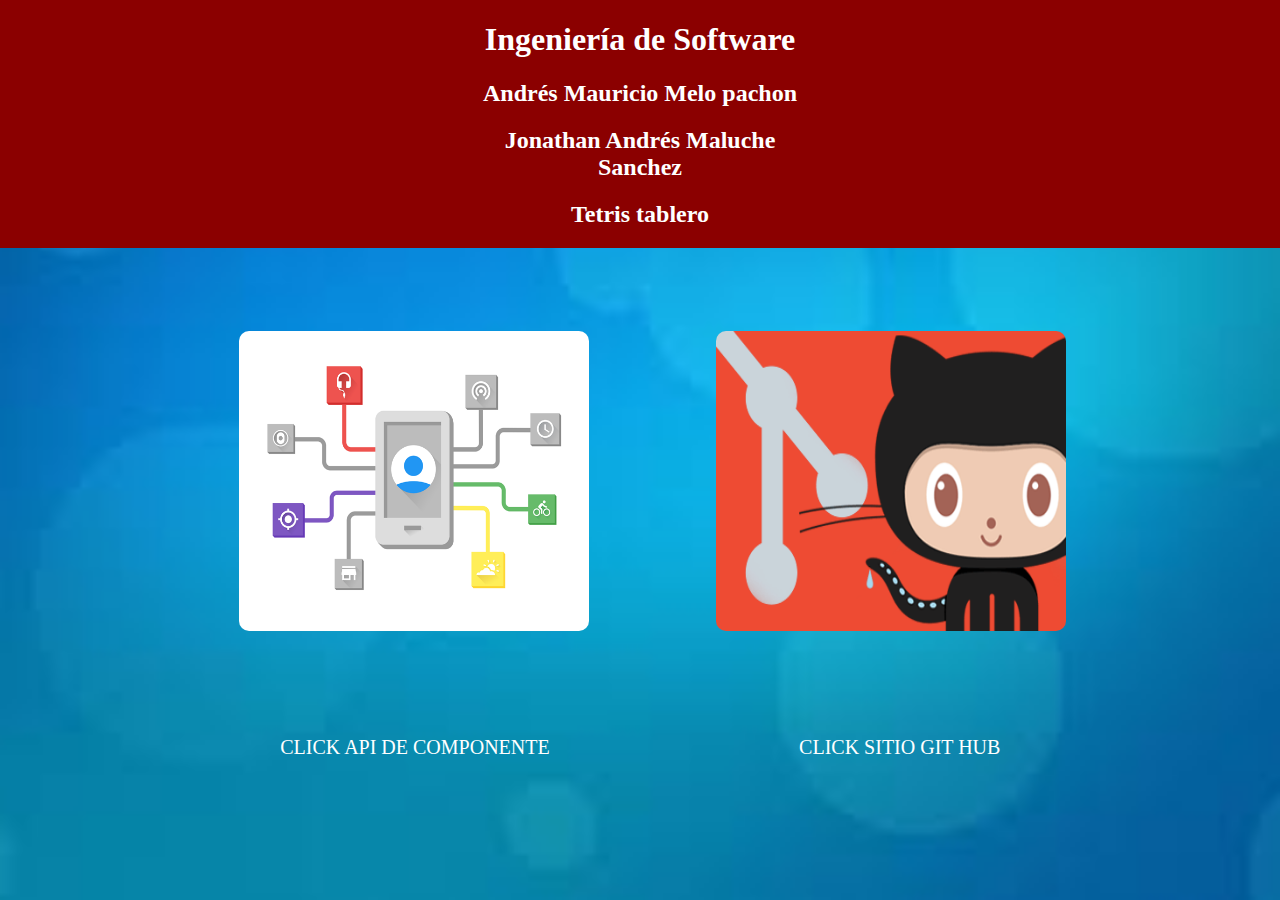
<file: tetris/index.html>
<!DOCTYPE html>
<html>
<head>
    <meta charset="utf-8" />
	<title>ing software</title>
<style>
	body{
     background: url(Fondo.jpg) no-repeat center fixed;
     background-size: cover;
     transition: 1s;
	}
	body:hover{
     background: url(fondo.jpg) no-repeat center fixed;
     background-size: cover;
     transition: 1s;
	 }
	#cabezera{
		position:absolute;
		top:0;
		left:0;
		background-color: black;
		width: 100%;
		height: auto;
		transition:1s;
	}
	#cabezera:hover{
		background-color:darkred;
		transition:1s;
	}
	#a{
		position:relative;
		width: 27%;
		height: auto;
		color:white;
		margin-left: auto;
		margin-right: auto;
		text-align: center; 	
	}
   #b{
   	width: 350px;
   	height:300px;
   	margin-right: 10%;
   	border-radius: 10px;
   
   }
   #c{
   	width:350px;
   	height:300px;
   	border-radius: 10px;
   	


   }
   #b:hover{box-shadow:0 0 5px 5px black;}
   #c:hover{box-shadow:0 0 5px 5px black;}
	   
   #tablero{
   	position:absolute;
   	width: 99%;
   	height: auto;
   	margin-left: auto;
   	margin-right: auto;
   	top:35%;
   	left:-1px;
  
   }
   
   li{
   	list-style-type: none;
   	display: inline;
   	
   }
   ul{
   	position: relative;
   	margin-right: auto;
   	margin-left: auto;
   	text-align: center;
   }
   #letrero{
   	position:absolute;
   	width: 99%;
   	height: auto;
   	margin-left: auto;
   	margin-right: auto;
   	top:80%;
   	left:-1px;
   	
   }
   p{color: white;font-size: 20px;text-align: center;display: inline;}
   #r{
   	margin-right: 19%;
   	margin-left: -7%;
   }
   #e{
   	
   	margin-left: 1%;
   	margin-right: -5%;
   }
    
</style>
</head>
<body>
<header id="cabezera">
	<div id="a"><h1>Ingeniería de Software</h1>
	<h2>Andrés Mauricio Melo pachon</h2>
	<h2>Jonathan Andrés Maluche Sanchez</h2>
	<h2>Tetris tablero</h2></div>
</header>

<div id="tablero">

	<ul>
	<li><a href="javadoc.html"><img src="api.png" id="b"></a></li>
	<li><a href="https://github.com/uniminuto23/WStablero/archive/master.zip"><img src="git.png" id="c"></a></li>
</ul>

</div>
<div id="letrero">

	<ul>
	<li><p id="r">CLICK API DE COMPONENTE</p></li>
	<li><p id="e">CLICK SITIO GIT HUB</p></li>
</ul>

</div>


</body>
</html>
</file>
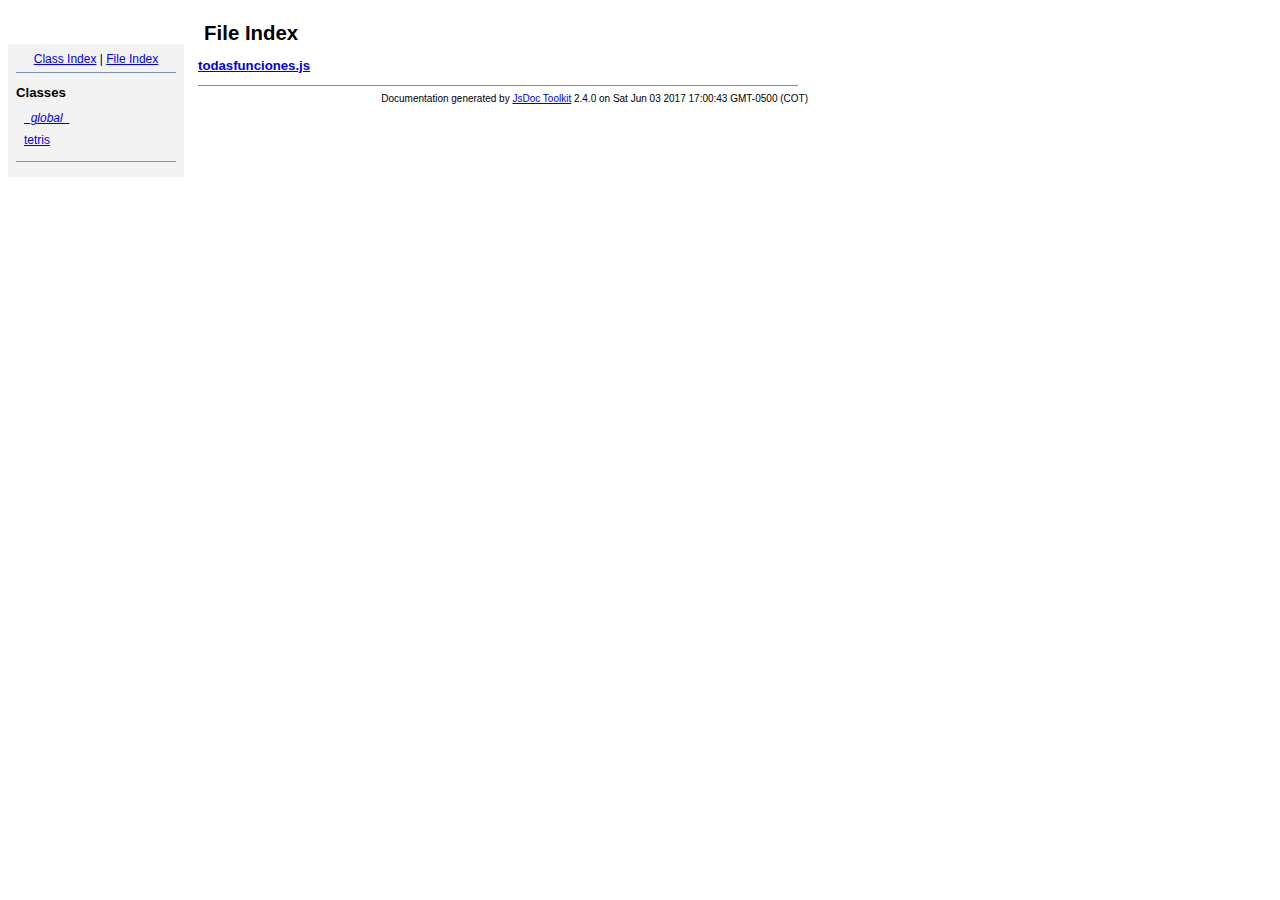
<file: files.html>
<!DOCTYPE html PUBLIC "-//W3C//DTD XHTML 1.0 Transitional//EN"
        "http://www.w3.org/TR/xhtml1/DTD/xhtml1-transitional.dtd">
<html xmlns="http://www.w3.org/1999/xhtml" xml:lang="en" lang="en">
	<head>
		<meta http-equiv="content-type" content="text/html; charset=utf-8" />
		
		<title>JsDoc Reference - File Index</title>
		<meta name="generator" content="JsDoc Toolkit" />
		
		<style type="text/css">
		/* default.css */
body
{
	font: 12px "Lucida Grande", Tahoma, Arial, Helvetica, sans-serif;
	width: 800px;
}

.header
{
	clear: both;
	background-color: #ccc;
	padding: 8px;
}

h1
{
	font-size: 150%;
	font-weight: bold;
	padding: 0;
	margin: 1em 0 0 .3em;
}

hr
{
	border: none 0;
	border-top: 1px solid #7F8FB1;
	height: 1px;
}

pre.code
{
	display: block;
	padding: 8px;
	border: 1px dashed #ccc;
}

#index
{
	margin-top: 24px;
	float: left;
	width: 160px;
	position: absolute;
	left: 8px;
	background-color: #F3F3F3;
	padding: 8px;
}

#content
{
	margin-left: 190px;
	width: 600px;
}

.classList
{
	list-style-type: none;
	padding: 0;
	margin: 0 0 0 8px;
	font-family: arial, sans-serif;
	font-size: 1em;
	overflow: auto;
}

.classList li
{
	padding: 0;
	margin: 0 0 8px 0;
}

.summaryTable { width: 100%; }

h1.classTitle
{
	font-size:170%;
	line-height:130%;
}

h2 { font-size: 110%; }
caption, div.sectionTitle
{
	background-color: #7F8FB1;
	color: #fff;
	font-size:130%;
	text-align: left;
	padding: 2px 6px 2px 6px;
	border: 1px #7F8FB1 solid;
}

div.sectionTitle { margin-bottom: 8px; }
.summaryTable thead { display: none; }

.summaryTable td
{
	vertical-align: top;
	padding: 4px;
	border-bottom: 1px #7F8FB1 solid;
	border-right: 1px #7F8FB1 solid;
}

/*col#summaryAttributes {}*/
.summaryTable td.attributes
{
	border-left: 1px #7F8FB1 solid;
	width: 140px;
	text-align: right;
}

td.attributes, .fixedFont
{
	line-height: 15px;
	color: #002EBE;
	font-family: "Courier New",Courier,monospace;
	font-size: 13px;
}

.summaryTable td.nameDescription
{
	text-align: left;
	font-size: 13px;
	line-height: 15px;
}

.summaryTable td.nameDescription, .description
{
	line-height: 15px;
	padding: 4px;
	padding-left: 4px;
}

.summaryTable { margin-bottom: 8px; }

ul.inheritsList
{
	list-style: square;
	margin-left: 20px;
	padding-left: 0;
}

.detailList {
	margin-left: 20px; 
	line-height: 15px;
}
.detailList dt { margin-left: 20px; }

.detailList .heading
{
	font-weight: bold;
	padding-bottom: 6px;
	margin-left: 0;
}

.light, td.attributes, .light a:link, .light a:visited
{
	color: #777;
	font-style: italic;
}

.fineprint
{
	text-align: right;
	font-size: 10px;
}
		</style>
	</head>
	
	<body>
		<div id="header">
</div>
		
		<div id="index">
			<div align="center"><a href="index.html">Class Index</a>
| <a href="files.html">File Index</a></div>
<hr />
<h2>Classes</h2>
<ul class="classList">
	
	<li><i><a href="symbols/_global_.html">_global_</a></i></li>
	
	<li><a href="symbols/tetris.html">tetris</a></li>
	
</ul>
<hr />
		</div>
		
		<div id="content">
			<h1 class="classTitle">File Index</h1>
			
			
			<div>
				<h2><a href="symbols/src/todasfunciones.js.html">todasfunciones.js</a></h2>
				
				<dl>
					
					
					
					
				</dl>
			</div>
			<hr />
			
			
		</div>
		<div class="fineprint" style="clear:both">
			
			Documentation generated by <a href="http://code.google.com/p/jsdoc-toolkit/" target="_blankt">JsDoc Toolkit</a> 2.4.0 on Sat Jun 03 2017 17:00:43 GMT-0500 (COT)
		</div>
	</body>
</html>
</file>
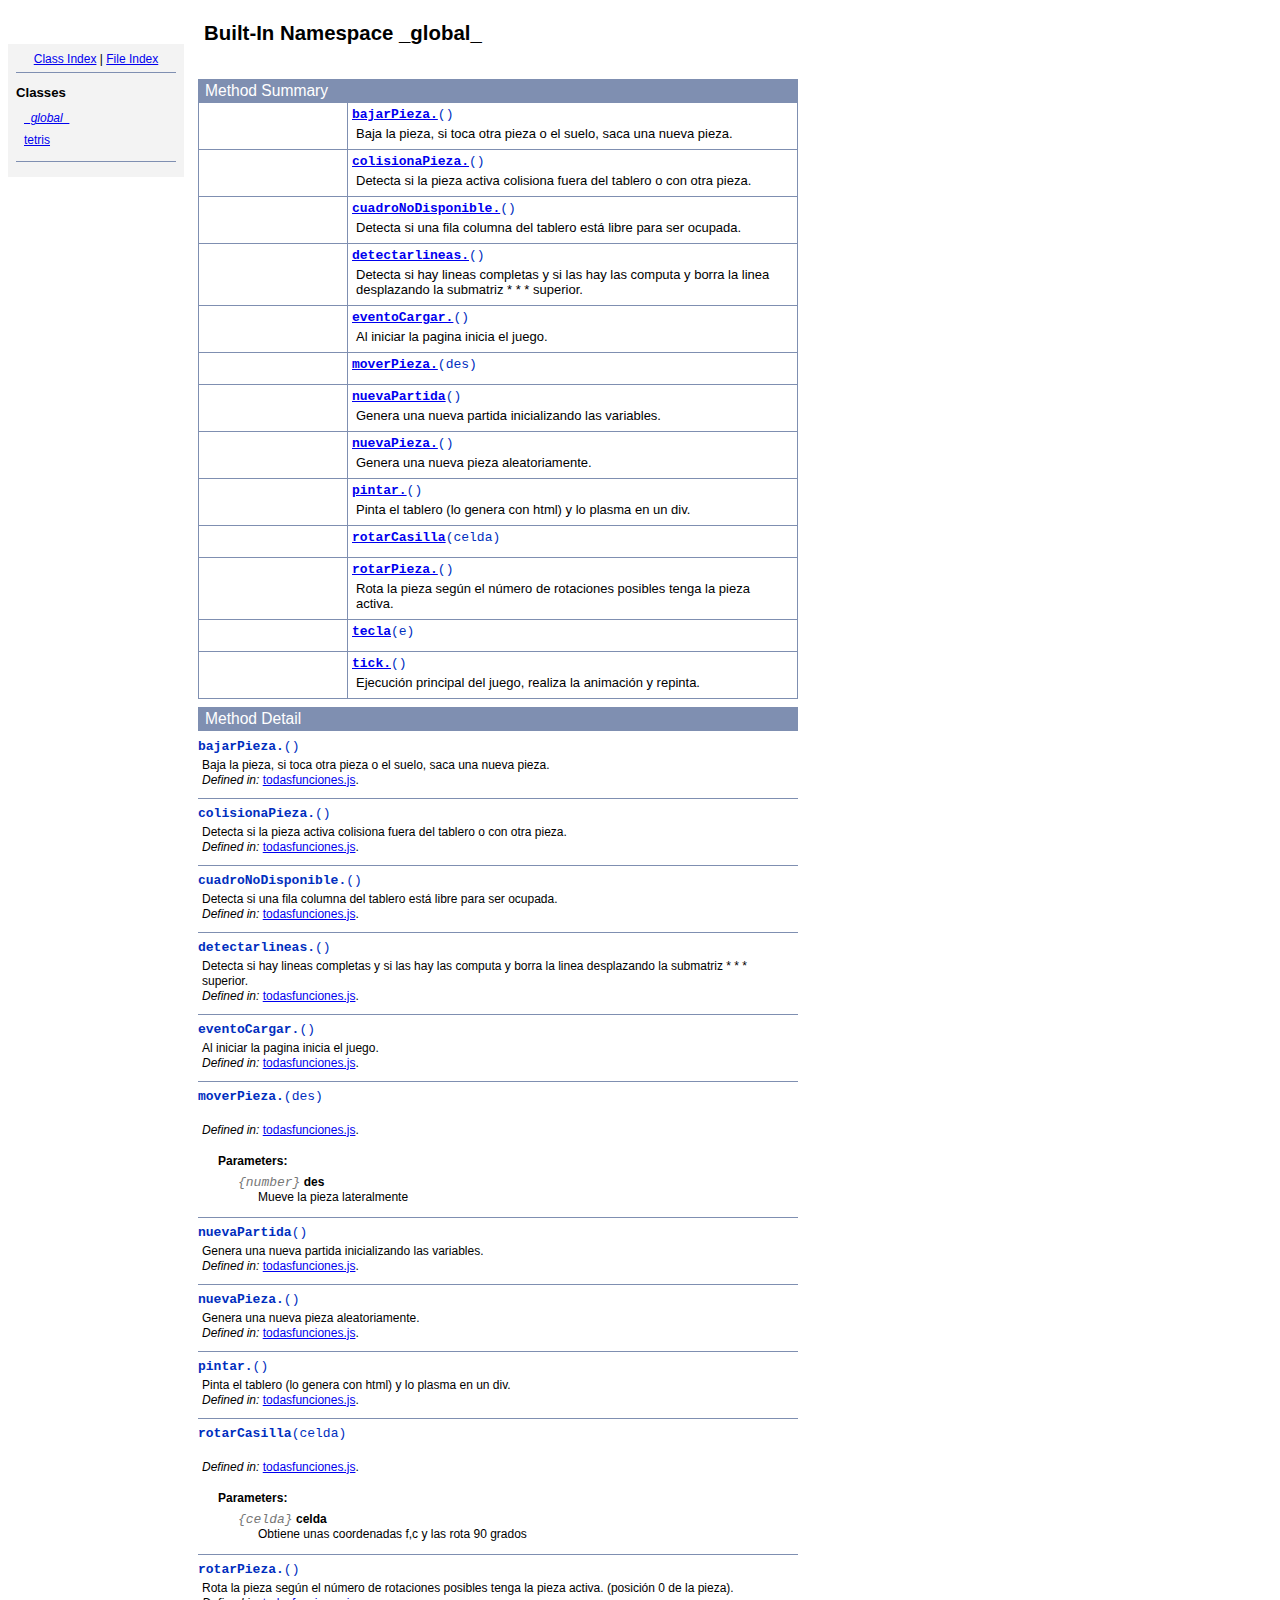
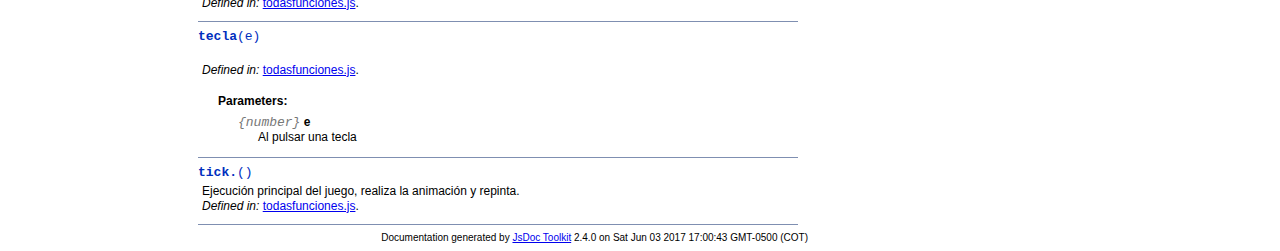
<file: symbols/_global_.html>
<!DOCTYPE html PUBLIC "-//W3C//DTD XHTML 1.0 Transitional//EN"
        "http://www.w3.org/TR/xhtml1/DTD/xhtml1-transitional.dtd">
<html xmlns="http://www.w3.org/1999/xhtml" xml:lang="en" lang="en">
	<head>
		<meta http-equiv="content-type" content="text/html; charset=utf-8" />
		<meta name="generator" content="JsDoc Toolkit" />
		
		<title>JsDoc Reference - _global_</title>

		<style type="text/css">
			/* default.css */
body
{
	font: 12px "Lucida Grande", Tahoma, Arial, Helvetica, sans-serif;
	width: 800px;
}

.header
{
	clear: both;
	background-color: #ccc;
	padding: 8px;
}

h1
{
	font-size: 150%;
	font-weight: bold;
	padding: 0;
	margin: 1em 0 0 .3em;
}

hr
{
	border: none 0;
	border-top: 1px solid #7F8FB1;
	height: 1px;
}

pre.code
{
	display: block;
	padding: 8px;
	border: 1px dashed #ccc;
}

#index
{
	margin-top: 24px;
	float: left;
	width: 160px;
	position: absolute;
	left: 8px;
	background-color: #F3F3F3;
	padding: 8px;
}

#content
{
	margin-left: 190px;
	width: 600px;
}

.classList
{
	list-style-type: none;
	padding: 0;
	margin: 0 0 0 8px;
	font-family: arial, sans-serif;
	font-size: 1em;
	overflow: auto;
}

.classList li
{
	padding: 0;
	margin: 0 0 8px 0;
}

.summaryTable { width: 100%; }

h1.classTitle
{
	font-size:170%;
	line-height:130%;
}

h2 { font-size: 110%; }
caption, div.sectionTitle
{
	background-color: #7F8FB1;
	color: #fff;
	font-size:130%;
	text-align: left;
	padding: 2px 6px 2px 6px;
	border: 1px #7F8FB1 solid;
}

div.sectionTitle { margin-bottom: 8px; }
.summaryTable thead { display: none; }

.summaryTable td
{
	vertical-align: top;
	padding: 4px;
	border-bottom: 1px #7F8FB1 solid;
	border-right: 1px #7F8FB1 solid;
}

/*col#summaryAttributes {}*/
.summaryTable td.attributes
{
	border-left: 1px #7F8FB1 solid;
	width: 140px;
	text-align: right;
}

td.attributes, .fixedFont
{
	line-height: 15px;
	color: #002EBE;
	font-family: "Courier New",Courier,monospace;
	font-size: 13px;
}

.summaryTable td.nameDescription
{
	text-align: left;
	font-size: 13px;
	line-height: 15px;
}

.summaryTable td.nameDescription, .description
{
	line-height: 15px;
	padding: 4px;
	padding-left: 4px;
}

.summaryTable { margin-bottom: 8px; }

ul.inheritsList
{
	list-style: square;
	margin-left: 20px;
	padding-left: 0;
}

.detailList {
	margin-left: 20px; 
	line-height: 15px;
}
.detailList dt { margin-left: 20px; }

.detailList .heading
{
	font-weight: bold;
	padding-bottom: 6px;
	margin-left: 0;
}

.light, td.attributes, .light a:link, .light a:visited
{
	color: #777;
	font-style: italic;
}

.fineprint
{
	text-align: right;
	font-size: 10px;
}
		</style>
	</head>

	<body>
<!-- ============================== header ================================= -->	
		<!-- begin static/header.html -->
		<div id="header">
</div>
		<!-- end static/header.html -->

<!-- ============================== classes index ============================ -->
		<div id="index">
			<!-- begin publish.classesIndex -->
			<div align="center"><a href="../index.html">Class Index</a>
| <a href="../files.html">File Index</a></div>
<hr />
<h2>Classes</h2>
<ul class="classList">
	
	<li><i><a href="../symbols/_global_.html">_global_</a></i></li>
	
	<li><a href="../symbols/tetris.html">tetris</a></li>
	
</ul>
<hr />
			<!-- end publish.classesIndex -->
		</div>
		
		<div id="content">
<!-- ============================== class title ============================ -->
			<h1 class="classTitle">
				
				Built-In Namespace _global_
			</h1>

<!-- ============================== class summary ========================== -->			
			<p class="description">
				
				
			
				
				
				
			</p>

<!-- ============================== constructor summary ==================== -->			
			

<!-- ============================== properties summary ===================== -->
			

<!-- ============================== methods summary ======================== -->
			
				
				
				<table class="summaryTable" cellspacing="0" summary="A summary of the methods documented in the class _global_.">
					<caption>Method Summary</caption>
					<thead>
						<tr>
							<th scope="col">Method Attributes</th>
							<th scope="col">Method Name and Description</th>
						</tr>
					</thead>
					<tbody>
					
						<tr>
							<td class="attributes">&nbsp;</td>
							<td class="nameDescription">
								<div class="fixedFont"><b><a href="../symbols/_global_.html#bajarPieza.">bajarPieza.</a></b>()
								</div>
								<div class="description">Baja la pieza, si toca otra pieza o el suelo, saca una nueva pieza.</div>
							</td>
						</tr>
					
						<tr>
							<td class="attributes">&nbsp;</td>
							<td class="nameDescription">
								<div class="fixedFont"><b><a href="../symbols/_global_.html#colisionaPieza.">colisionaPieza.</a></b>()
								</div>
								<div class="description">Detecta si la pieza activa colisiona fuera del tablero o con otra pieza.</div>
							</td>
						</tr>
					
						<tr>
							<td class="attributes">&nbsp;</td>
							<td class="nameDescription">
								<div class="fixedFont"><b><a href="../symbols/_global_.html#cuadroNoDisponible.">cuadroNoDisponible.</a></b>()
								</div>
								<div class="description">Detecta si una fila columna del tablero está libre para ser ocupada.</div>
							</td>
						</tr>
					
						<tr>
							<td class="attributes">&nbsp;</td>
							<td class="nameDescription">
								<div class="fixedFont"><b><a href="../symbols/_global_.html#detectarlineas.">detectarlineas.</a></b>()
								</div>
								<div class="description">Detecta si hay lineas completas y si las hay las computa y borra la linea desplazando la submatriz  * * *  superior.</div>
							</td>
						</tr>
					
						<tr>
							<td class="attributes">&nbsp;</td>
							<td class="nameDescription">
								<div class="fixedFont"><b><a href="../symbols/_global_.html#eventoCargar.">eventoCargar.</a></b>()
								</div>
								<div class="description">Al iniciar la pagina inicia el juego.</div>
							</td>
						</tr>
					
						<tr>
							<td class="attributes">&nbsp;</td>
							<td class="nameDescription">
								<div class="fixedFont"><b><a href="../symbols/_global_.html#moverPieza.">moverPieza.</a></b>(des)
								</div>
								<div class="description"></div>
							</td>
						</tr>
					
						<tr>
							<td class="attributes">&nbsp;</td>
							<td class="nameDescription">
								<div class="fixedFont"><b><a href="../symbols/_global_.html#nuevaPartida">nuevaPartida</a></b>()
								</div>
								<div class="description">Genera una nueva partida inicializando las variables.</div>
							</td>
						</tr>
					
						<tr>
							<td class="attributes">&nbsp;</td>
							<td class="nameDescription">
								<div class="fixedFont"><b><a href="../symbols/_global_.html#nuevaPieza.">nuevaPieza.</a></b>()
								</div>
								<div class="description">Genera una nueva pieza aleatoriamente.</div>
							</td>
						</tr>
					
						<tr>
							<td class="attributes">&nbsp;</td>
							<td class="nameDescription">
								<div class="fixedFont"><b><a href="../symbols/_global_.html#pintar.">pintar.</a></b>()
								</div>
								<div class="description">Pinta el tablero (lo genera con html) y lo plasma en un div.</div>
							</td>
						</tr>
					
						<tr>
							<td class="attributes">&nbsp;</td>
							<td class="nameDescription">
								<div class="fixedFont"><b><a href="../symbols/_global_.html#rotarCasilla">rotarCasilla</a></b>(celda)
								</div>
								<div class="description"></div>
							</td>
						</tr>
					
						<tr>
							<td class="attributes">&nbsp;</td>
							<td class="nameDescription">
								<div class="fixedFont"><b><a href="../symbols/_global_.html#rotarPieza.">rotarPieza.</a></b>()
								</div>
								<div class="description">Rota la pieza según el número de rotaciones posibles tenga la pieza activa.</div>
							</td>
						</tr>
					
						<tr>
							<td class="attributes">&nbsp;</td>
							<td class="nameDescription">
								<div class="fixedFont"><b><a href="../symbols/_global_.html#tecla">tecla</a></b>(e)
								</div>
								<div class="description"></div>
							</td>
						</tr>
					
						<tr>
							<td class="attributes">&nbsp;</td>
							<td class="nameDescription">
								<div class="fixedFont"><b><a href="../symbols/_global_.html#tick.">tick.</a></b>()
								</div>
								<div class="description">Ejecución principal del juego, realiza la animación y repinta.</div>
							</td>
						</tr>
					
					</tbody>
				</table>
				
				
				
			
<!-- ============================== events summary ======================== -->
			

<!-- ============================== constructor details ==================== -->		
			

<!-- ============================== field details ========================== -->		
			

<!-- ============================== method details ========================= -->		
			
				<div class="sectionTitle">
					Method Detail
				</div>
				
					<a name="bajarPieza."> </a>
					<div class="fixedFont">
					
					
					<b>bajarPieza.</b>()
					
					</div>
					<div class="description">
						Baja la pieza, si toca otra pieza o el suelo, saca una nueva pieza.
						
							<br />
							<i>Defined in: </i> <a href="../symbols/src/todasfunciones.js.html">todasfunciones.js</a>.
						
						
					</div>
					
					
					
						
						
						
						
						
						
						

					<hr />
				
					<a name="colisionaPieza."> </a>
					<div class="fixedFont">
					
					
					<b>colisionaPieza.</b>()
					
					</div>
					<div class="description">
						Detecta si la pieza activa colisiona fuera del tablero o con otra pieza.
						
							<br />
							<i>Defined in: </i> <a href="../symbols/src/todasfunciones.js.html">todasfunciones.js</a>.
						
						
					</div>
					
					
					
						
						
						
						
						
						
						

					<hr />
				
					<a name="cuadroNoDisponible."> </a>
					<div class="fixedFont">
					
					
					<b>cuadroNoDisponible.</b>()
					
					</div>
					<div class="description">
						Detecta si una fila columna del tablero está libre para ser ocupada.
						
							<br />
							<i>Defined in: </i> <a href="../symbols/src/todasfunciones.js.html">todasfunciones.js</a>.
						
						
					</div>
					
					
					
						
						
						
						
						
						
						

					<hr />
				
					<a name="detectarlineas."> </a>
					<div class="fixedFont">
					
					
					<b>detectarlineas.</b>()
					
					</div>
					<div class="description">
						Detecta si hay lineas completas y si las hay las computa y borra la linea desplazando la submatriz  * * *  superior.
						
							<br />
							<i>Defined in: </i> <a href="../symbols/src/todasfunciones.js.html">todasfunciones.js</a>.
						
						
					</div>
					
					
					
						
						
						
						
						
						
						

					<hr />
				
					<a name="eventoCargar."> </a>
					<div class="fixedFont">
					
					
					<b>eventoCargar.</b>()
					
					</div>
					<div class="description">
						Al iniciar la pagina inicia el juego.
						
							<br />
							<i>Defined in: </i> <a href="../symbols/src/todasfunciones.js.html">todasfunciones.js</a>.
						
						
					</div>
					
					
					
						
						
						
						
						
						
						

					<hr />
				
					<a name="moverPieza."> </a>
					<div class="fixedFont">
					
					
					<b>moverPieza.</b>(des)
					
					</div>
					<div class="description">
						
						
							<br />
							<i>Defined in: </i> <a href="../symbols/src/todasfunciones.js.html">todasfunciones.js</a>.
						
						
					</div>
					
					
					
						
							<dl class="detailList">
							<dt class="heading">Parameters:</dt>
							
								<dt>
									<span class="light fixedFont">{number}</span> <b>des</b>
									
								</dt>
								<dd>Mueve la pieza lateralmente</dd>
							
							</dl>
						
						
						
						
						
						
						

					<hr />
				
					<a name="nuevaPartida"> </a>
					<div class="fixedFont">
					
					
					<b>nuevaPartida</b>()
					
					</div>
					<div class="description">
						Genera una nueva partida inicializando las variables.
						
							<br />
							<i>Defined in: </i> <a href="../symbols/src/todasfunciones.js.html">todasfunciones.js</a>.
						
						
					</div>
					
					
					
						
						
						
						
						
						
						

					<hr />
				
					<a name="nuevaPieza."> </a>
					<div class="fixedFont">
					
					
					<b>nuevaPieza.</b>()
					
					</div>
					<div class="description">
						Genera una nueva pieza aleatoriamente.
						
							<br />
							<i>Defined in: </i> <a href="../symbols/src/todasfunciones.js.html">todasfunciones.js</a>.
						
						
					</div>
					
					
					
						
						
						
						
						
						
						

					<hr />
				
					<a name="pintar."> </a>
					<div class="fixedFont">
					
					
					<b>pintar.</b>()
					
					</div>
					<div class="description">
						Pinta el tablero (lo genera con html) y lo plasma en un div.
						
							<br />
							<i>Defined in: </i> <a href="../symbols/src/todasfunciones.js.html">todasfunciones.js</a>.
						
						
					</div>
					
					
					
						
						
						
						
						
						
						

					<hr />
				
					<a name="rotarCasilla"> </a>
					<div class="fixedFont">
					
					
					<b>rotarCasilla</b>(celda)
					
					</div>
					<div class="description">
						
						
							<br />
							<i>Defined in: </i> <a href="../symbols/src/todasfunciones.js.html">todasfunciones.js</a>.
						
						
					</div>
					
					
					
						
							<dl class="detailList">
							<dt class="heading">Parameters:</dt>
							
								<dt>
									<span class="light fixedFont">{celda}</span> <b>celda</b>
									
								</dt>
								<dd>Obtiene unas coordenadas f,c y las rota 90 grados</dd>
							
							</dl>
						
						
						
						
						
						
						

					<hr />
				
					<a name="rotarPieza."> </a>
					<div class="fixedFont">
					
					
					<b>rotarPieza.</b>()
					
					</div>
					<div class="description">
						Rota la pieza según el número de rotaciones posibles tenga la pieza activa. (posición 0 de la pieza).
						
							<br />
							<i>Defined in: </i> <a href="../symbols/src/todasfunciones.js.html">todasfunciones.js</a>.
						
						
					</div>
					
					
					
						
						
						
						
						
						
						

					<hr />
				
					<a name="tecla"> </a>
					<div class="fixedFont">
					
					
					<b>tecla</b>(e)
					
					</div>
					<div class="description">
						
						
							<br />
							<i>Defined in: </i> <a href="../symbols/src/todasfunciones.js.html">todasfunciones.js</a>.
						
						
					</div>
					
					
					
						
							<dl class="detailList">
							<dt class="heading">Parameters:</dt>
							
								<dt>
									<span class="light fixedFont">{number}</span> <b>e</b>
									
								</dt>
								<dd>Al pulsar una tecla</dd>
							
							</dl>
						
						
						
						
						
						
						

					<hr />
				
					<a name="tick."> </a>
					<div class="fixedFont">
					
					
					<b>tick.</b>()
					
					</div>
					<div class="description">
						Ejecución principal del juego, realiza la animación y repinta.
						
							<br />
							<i>Defined in: </i> <a href="../symbols/src/todasfunciones.js.html">todasfunciones.js</a>.
						
						
					</div>
					
					
					
						
						
						
						
						
						
						

					
				
			
			
<!-- ============================== event details ========================= -->		
			
			
			<hr />
		</div>

		
<!-- ============================== footer ================================= -->
		<div class="fineprint" style="clear:both">
			
			Documentation generated by <a href="http://code.google.com/p/jsdoc-toolkit/" target="_blank">JsDoc Toolkit</a> 2.4.0 on Sat Jun 03 2017 17:00:43 GMT-0500 (COT)
		</div>
	</body>
</html>
</file>
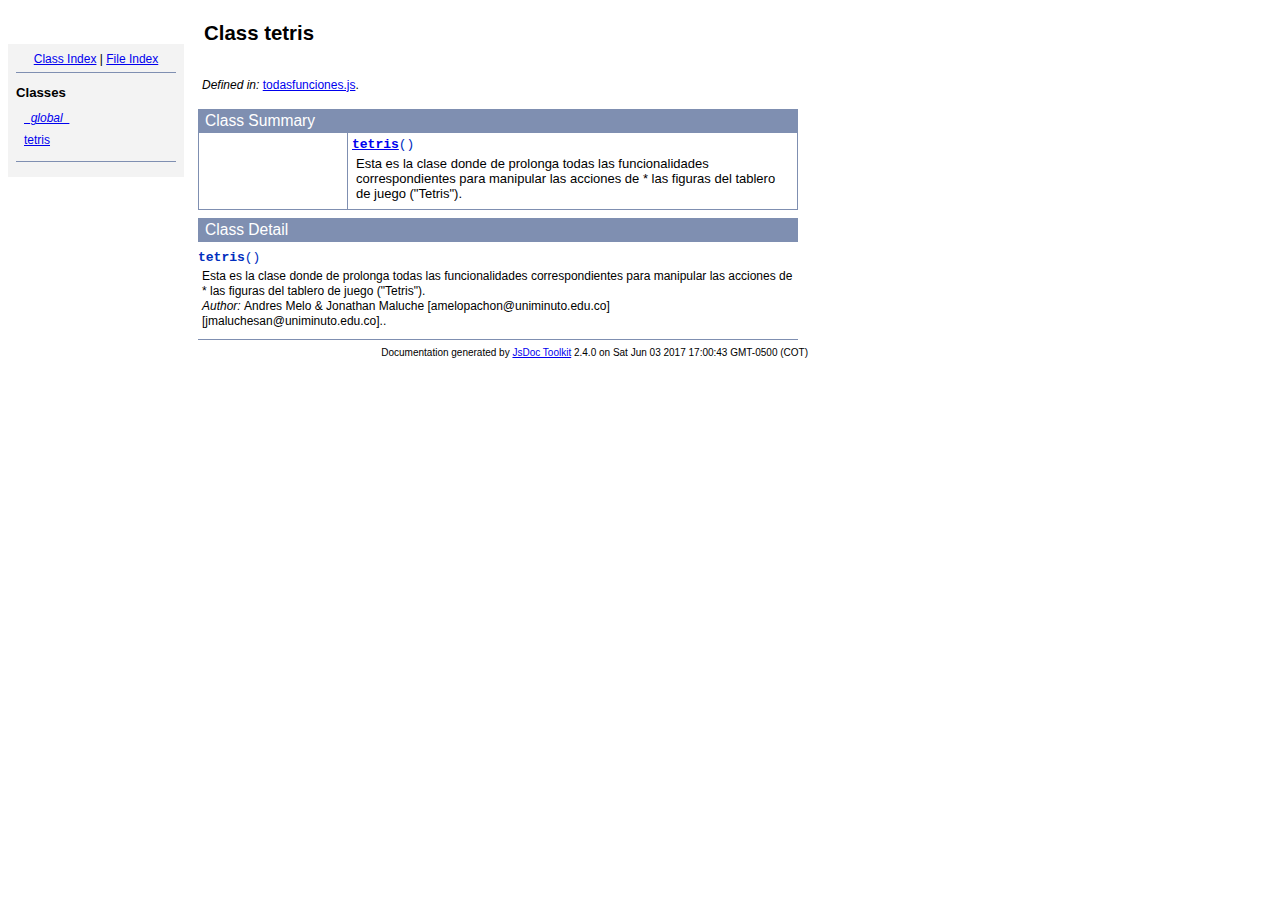
<file: symbols/tetris.html>
<!DOCTYPE html PUBLIC "-//W3C//DTD XHTML 1.0 Transitional//EN"
        "http://www.w3.org/TR/xhtml1/DTD/xhtml1-transitional.dtd">
<html xmlns="http://www.w3.org/1999/xhtml" xml:lang="en" lang="en">
	<head>
		<meta http-equiv="content-type" content="text/html; charset=utf-8" />
		<meta name="generator" content="JsDoc Toolkit" />
		
		<title>JsDoc Reference - tetris</title>

		<style type="text/css">
			/* default.css */
body
{
	font: 12px "Lucida Grande", Tahoma, Arial, Helvetica, sans-serif;
	width: 800px;
}

.header
{
	clear: both;
	background-color: #ccc;
	padding: 8px;
}

h1
{
	font-size: 150%;
	font-weight: bold;
	padding: 0;
	margin: 1em 0 0 .3em;
}

hr
{
	border: none 0;
	border-top: 1px solid #7F8FB1;
	height: 1px;
}

pre.code
{
	display: block;
	padding: 8px;
	border: 1px dashed #ccc;
}

#index
{
	margin-top: 24px;
	float: left;
	width: 160px;
	position: absolute;
	left: 8px;
	background-color: #F3F3F3;
	padding: 8px;
}

#content
{
	margin-left: 190px;
	width: 600px;
}

.classList
{
	list-style-type: none;
	padding: 0;
	margin: 0 0 0 8px;
	font-family: arial, sans-serif;
	font-size: 1em;
	overflow: auto;
}

.classList li
{
	padding: 0;
	margin: 0 0 8px 0;
}

.summaryTable { width: 100%; }

h1.classTitle
{
	font-size:170%;
	line-height:130%;
}

h2 { font-size: 110%; }
caption, div.sectionTitle
{
	background-color: #7F8FB1;
	color: #fff;
	font-size:130%;
	text-align: left;
	padding: 2px 6px 2px 6px;
	border: 1px #7F8FB1 solid;
}

div.sectionTitle { margin-bottom: 8px; }
.summaryTable thead { display: none; }

.summaryTable td
{
	vertical-align: top;
	padding: 4px;
	border-bottom: 1px #7F8FB1 solid;
	border-right: 1px #7F8FB1 solid;
}

/*col#summaryAttributes {}*/
.summaryTable td.attributes
{
	border-left: 1px #7F8FB1 solid;
	width: 140px;
	text-align: right;
}

td.attributes, .fixedFont
{
	line-height: 15px;
	color: #002EBE;
	font-family: "Courier New",Courier,monospace;
	font-size: 13px;
}

.summaryTable td.nameDescription
{
	text-align: left;
	font-size: 13px;
	line-height: 15px;
}

.summaryTable td.nameDescription, .description
{
	line-height: 15px;
	padding: 4px;
	padding-left: 4px;
}

.summaryTable { margin-bottom: 8px; }

ul.inheritsList
{
	list-style: square;
	margin-left: 20px;
	padding-left: 0;
}

.detailList {
	margin-left: 20px; 
	line-height: 15px;
}
.detailList dt { margin-left: 20px; }

.detailList .heading
{
	font-weight: bold;
	padding-bottom: 6px;
	margin-left: 0;
}

.light, td.attributes, .light a:link, .light a:visited
{
	color: #777;
	font-style: italic;
}

.fineprint
{
	text-align: right;
	font-size: 10px;
}
		</style>
	</head>

	<body>
<!-- ============================== header ================================= -->	
		<!-- begin static/header.html -->
		<div id="header">
</div>
		<!-- end static/header.html -->

<!-- ============================== classes index ============================ -->
		<div id="index">
			<!-- begin publish.classesIndex -->
			<div align="center"><a href="../index.html">Class Index</a>
| <a href="../files.html">File Index</a></div>
<hr />
<h2>Classes</h2>
<ul class="classList">
	
	<li><i><a href="../symbols/_global_.html">_global_</a></i></li>
	
	<li><a href="../symbols/tetris.html">tetris</a></li>
	
</ul>
<hr />
			<!-- end publish.classesIndex -->
		</div>
		
		<div id="content">
<!-- ============================== class title ============================ -->
			<h1 class="classTitle">
				
				Class tetris
			</h1>

<!-- ============================== class summary ========================== -->			
			<p class="description">
				
				
			
				
				
				
					<br /><i>Defined in: </i> <a href="../symbols/src/todasfunciones.js.html">todasfunciones.js</a>.
				
			</p>

<!-- ============================== constructor summary ==================== -->			
			
			<table class="summaryTable" cellspacing="0" summary="A summary of the constructor documented in the class tetris.">
				<caption>Class Summary</caption>
				<thead>
					<tr>
						<th scope="col">Constructor Attributes</th>
						<th scope="col">Constructor Name and Description</th>
					</tr>
				</thead>
				<tbody>
					<tr>
						<td class="attributes">&nbsp;</td>
						<td class="nameDescription" >
							<div class="fixedFont">
								<b><a href="../symbols/tetris.html#constructor">tetris</a></b>()
							</div>
							<div class="description">Esta es la clase donde de prolonga todas las funcionalidades correspondientes para manipular las acciones de * las figuras del tablero de juego ("Tetris").</div>
						</td>
					</tr>
				</tbody>
			</table>
			

<!-- ============================== properties summary ===================== -->
			

<!-- ============================== methods summary ======================== -->
			
<!-- ============================== events summary ======================== -->
			

<!-- ============================== constructor details ==================== -->		
			
			<div class="details"><a name="constructor"> </a>
				<div class="sectionTitle">
					Class Detail
				</div>
				
				<div class="fixedFont">
						<b>tetris</b>()
				</div>
				
				<div class="description">
					Esta es la clase donde de prolonga todas las funcionalidades correspondientes para manipular las acciones de * las figuras del tablero de juego ("Tetris").
					<br /><i>Author: </i>Andres Melo & Jonathan Maluche [amelopachon@uniminuto.edu.co][jmaluchesan@uniminuto.edu.co]..
				</div>
				
				
				
				
					
					
					
					
					
					
					

			</div>
			

<!-- ============================== field details ========================== -->		
			

<!-- ============================== method details ========================= -->		
			
			
<!-- ============================== event details ========================= -->		
			
			
			<hr />
		</div>

		
<!-- ============================== footer ================================= -->
		<div class="fineprint" style="clear:both">
			
			Documentation generated by <a href="http://code.google.com/p/jsdoc-toolkit/" target="_blank">JsDoc Toolkit</a> 2.4.0 on Sat Jun 03 2017 17:00:43 GMT-0500 (COT)
		</div>
	</body>
</html>
</file>
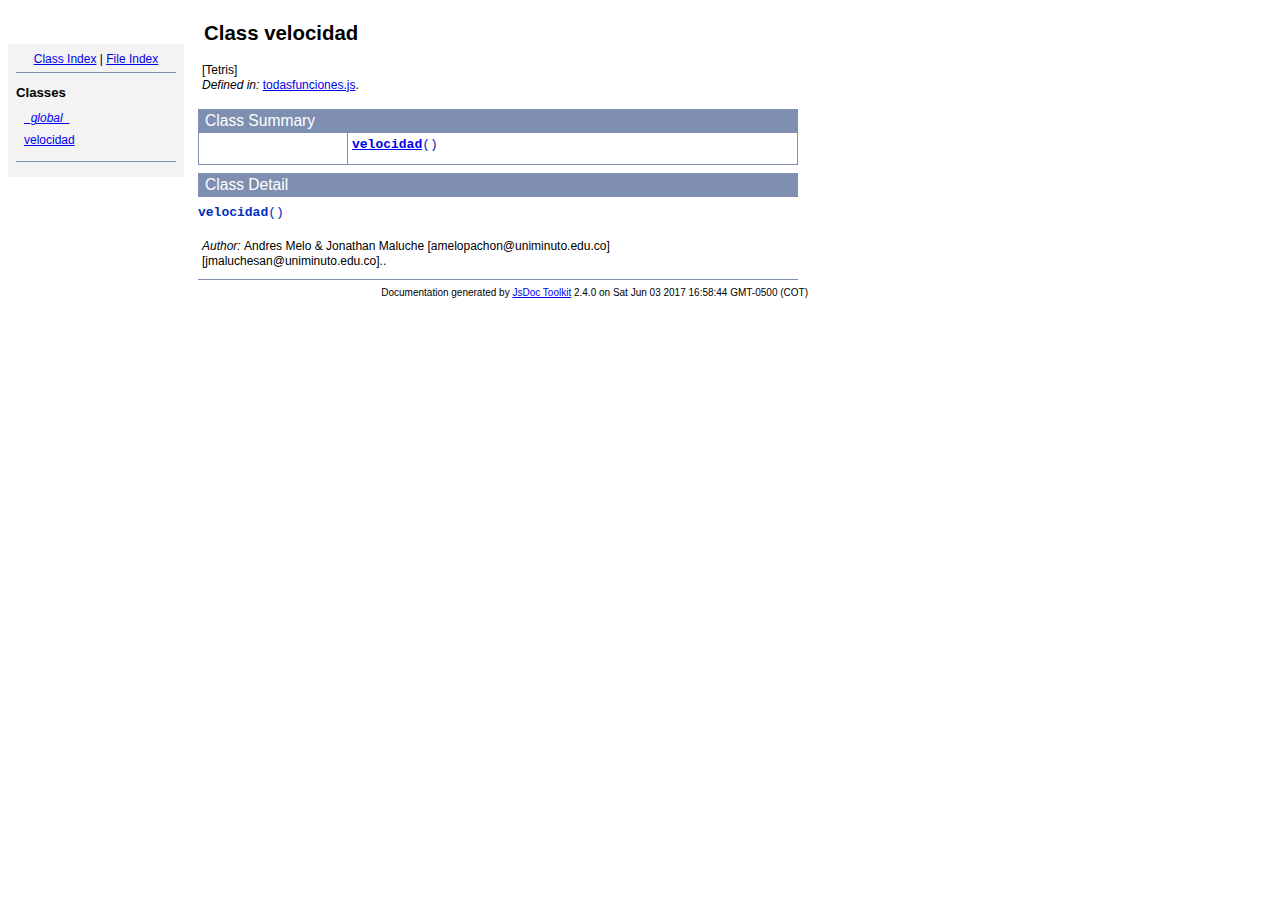
<file: symbols/velocidad.html>
<!DOCTYPE html PUBLIC "-//W3C//DTD XHTML 1.0 Transitional//EN"
        "http://www.w3.org/TR/xhtml1/DTD/xhtml1-transitional.dtd">
<html xmlns="http://www.w3.org/1999/xhtml" xml:lang="en" lang="en">
	<head>
		<meta http-equiv="content-type" content="text/html; charset=utf-8" />
		<meta name="generator" content="JsDoc Toolkit" />
		
		<title>JsDoc Reference - velocidad</title>

		<style type="text/css">
			/* default.css */
body
{
	font: 12px "Lucida Grande", Tahoma, Arial, Helvetica, sans-serif;
	width: 800px;
}

.header
{
	clear: both;
	background-color: #ccc;
	padding: 8px;
}

h1
{
	font-size: 150%;
	font-weight: bold;
	padding: 0;
	margin: 1em 0 0 .3em;
}

hr
{
	border: none 0;
	border-top: 1px solid #7F8FB1;
	height: 1px;
}

pre.code
{
	display: block;
	padding: 8px;
	border: 1px dashed #ccc;
}

#index
{
	margin-top: 24px;
	float: left;
	width: 160px;
	position: absolute;
	left: 8px;
	background-color: #F3F3F3;
	padding: 8px;
}

#content
{
	margin-left: 190px;
	width: 600px;
}

.classList
{
	list-style-type: none;
	padding: 0;
	margin: 0 0 0 8px;
	font-family: arial, sans-serif;
	font-size: 1em;
	overflow: auto;
}

.classList li
{
	padding: 0;
	margin: 0 0 8px 0;
}

.summaryTable { width: 100%; }

h1.classTitle
{
	font-size:170%;
	line-height:130%;
}

h2 { font-size: 110%; }
caption, div.sectionTitle
{
	background-color: #7F8FB1;
	color: #fff;
	font-size:130%;
	text-align: left;
	padding: 2px 6px 2px 6px;
	border: 1px #7F8FB1 solid;
}

div.sectionTitle { margin-bottom: 8px; }
.summaryTable thead { display: none; }

.summaryTable td
{
	vertical-align: top;
	padding: 4px;
	border-bottom: 1px #7F8FB1 solid;
	border-right: 1px #7F8FB1 solid;
}

/*col#summaryAttributes {}*/
.summaryTable td.attributes
{
	border-left: 1px #7F8FB1 solid;
	width: 140px;
	text-align: right;
}

td.attributes, .fixedFont
{
	line-height: 15px;
	color: #002EBE;
	font-family: "Courier New",Courier,monospace;
	font-size: 13px;
}

.summaryTable td.nameDescription
{
	text-align: left;
	font-size: 13px;
	line-height: 15px;
}

.summaryTable td.nameDescription, .description
{
	line-height: 15px;
	padding: 4px;
	padding-left: 4px;
}

.summaryTable { margin-bottom: 8px; }

ul.inheritsList
{
	list-style: square;
	margin-left: 20px;
	padding-left: 0;
}

.detailList {
	margin-left: 20px; 
	line-height: 15px;
}
.detailList dt { margin-left: 20px; }

.detailList .heading
{
	font-weight: bold;
	padding-bottom: 6px;
	margin-left: 0;
}

.light, td.attributes, .light a:link, .light a:visited
{
	color: #777;
	font-style: italic;
}

.fineprint
{
	text-align: right;
	font-size: 10px;
}
		</style>
	</head>

	<body>
<!-- ============================== header ================================= -->	
		<!-- begin static/header.html -->
		<div id="header">
</div>
		<!-- end static/header.html -->

<!-- ============================== classes index ============================ -->
		<div id="index">
			<!-- begin publish.classesIndex -->
			<div align="center"><a href="../index.html">Class Index</a>
| <a href="../files.html">File Index</a></div>
<hr />
<h2>Classes</h2>
<ul class="classList">
	
	<li><i><a href="../symbols/_global_.html">_global_</a></i></li>
	
	<li><a href="../symbols/velocidad.html">velocidad</a></li>
	
</ul>
<hr />
			<!-- end publish.classesIndex -->
		</div>
		
		<div id="content">
<!-- ============================== class title ============================ -->
			<h1 class="classTitle">
				
				Class velocidad
			</h1>

<!-- ============================== class summary ========================== -->			
			<p class="description">
				
				
			
				[Tetris]
				
				
					<br /><i>Defined in: </i> <a href="../symbols/src/todasfunciones.js.html">todasfunciones.js</a>.
				
			</p>

<!-- ============================== constructor summary ==================== -->			
			
			<table class="summaryTable" cellspacing="0" summary="A summary of the constructor documented in the class velocidad.">
				<caption>Class Summary</caption>
				<thead>
					<tr>
						<th scope="col">Constructor Attributes</th>
						<th scope="col">Constructor Name and Description</th>
					</tr>
				</thead>
				<tbody>
					<tr>
						<td class="attributes">&nbsp;</td>
						<td class="nameDescription" >
							<div class="fixedFont">
								<b><a href="../symbols/velocidad.html#constructor">velocidad</a></b>()
							</div>
							<div class="description"></div>
						</td>
					</tr>
				</tbody>
			</table>
			

<!-- ============================== properties summary ===================== -->
			

<!-- ============================== methods summary ======================== -->
			
<!-- ============================== events summary ======================== -->
			

<!-- ============================== constructor details ==================== -->		
			
			<div class="details"><a name="constructor"> </a>
				<div class="sectionTitle">
					Class Detail
				</div>
				
				<div class="fixedFont">
						<b>velocidad</b>()
				</div>
				
				<div class="description">
					
					<br /><i>Author: </i>Andres Melo & Jonathan Maluche [amelopachon@uniminuto.edu.co][jmaluchesan@uniminuto.edu.co]..
				</div>
				
				
				
				
					
					
					
					
					
					
					

			</div>
			

<!-- ============================== field details ========================== -->		
			

<!-- ============================== method details ========================= -->		
			
			
<!-- ============================== event details ========================= -->		
			
			
			<hr />
		</div>

		
<!-- ============================== footer ================================= -->
		<div class="fineprint" style="clear:both">
			
			Documentation generated by <a href="http://code.google.com/p/jsdoc-toolkit/" target="_blank">JsDoc Toolkit</a> 2.4.0 on Sat Jun 03 2017 16:58:44 GMT-0500 (COT)
		</div>
	</body>
</html>
</file>
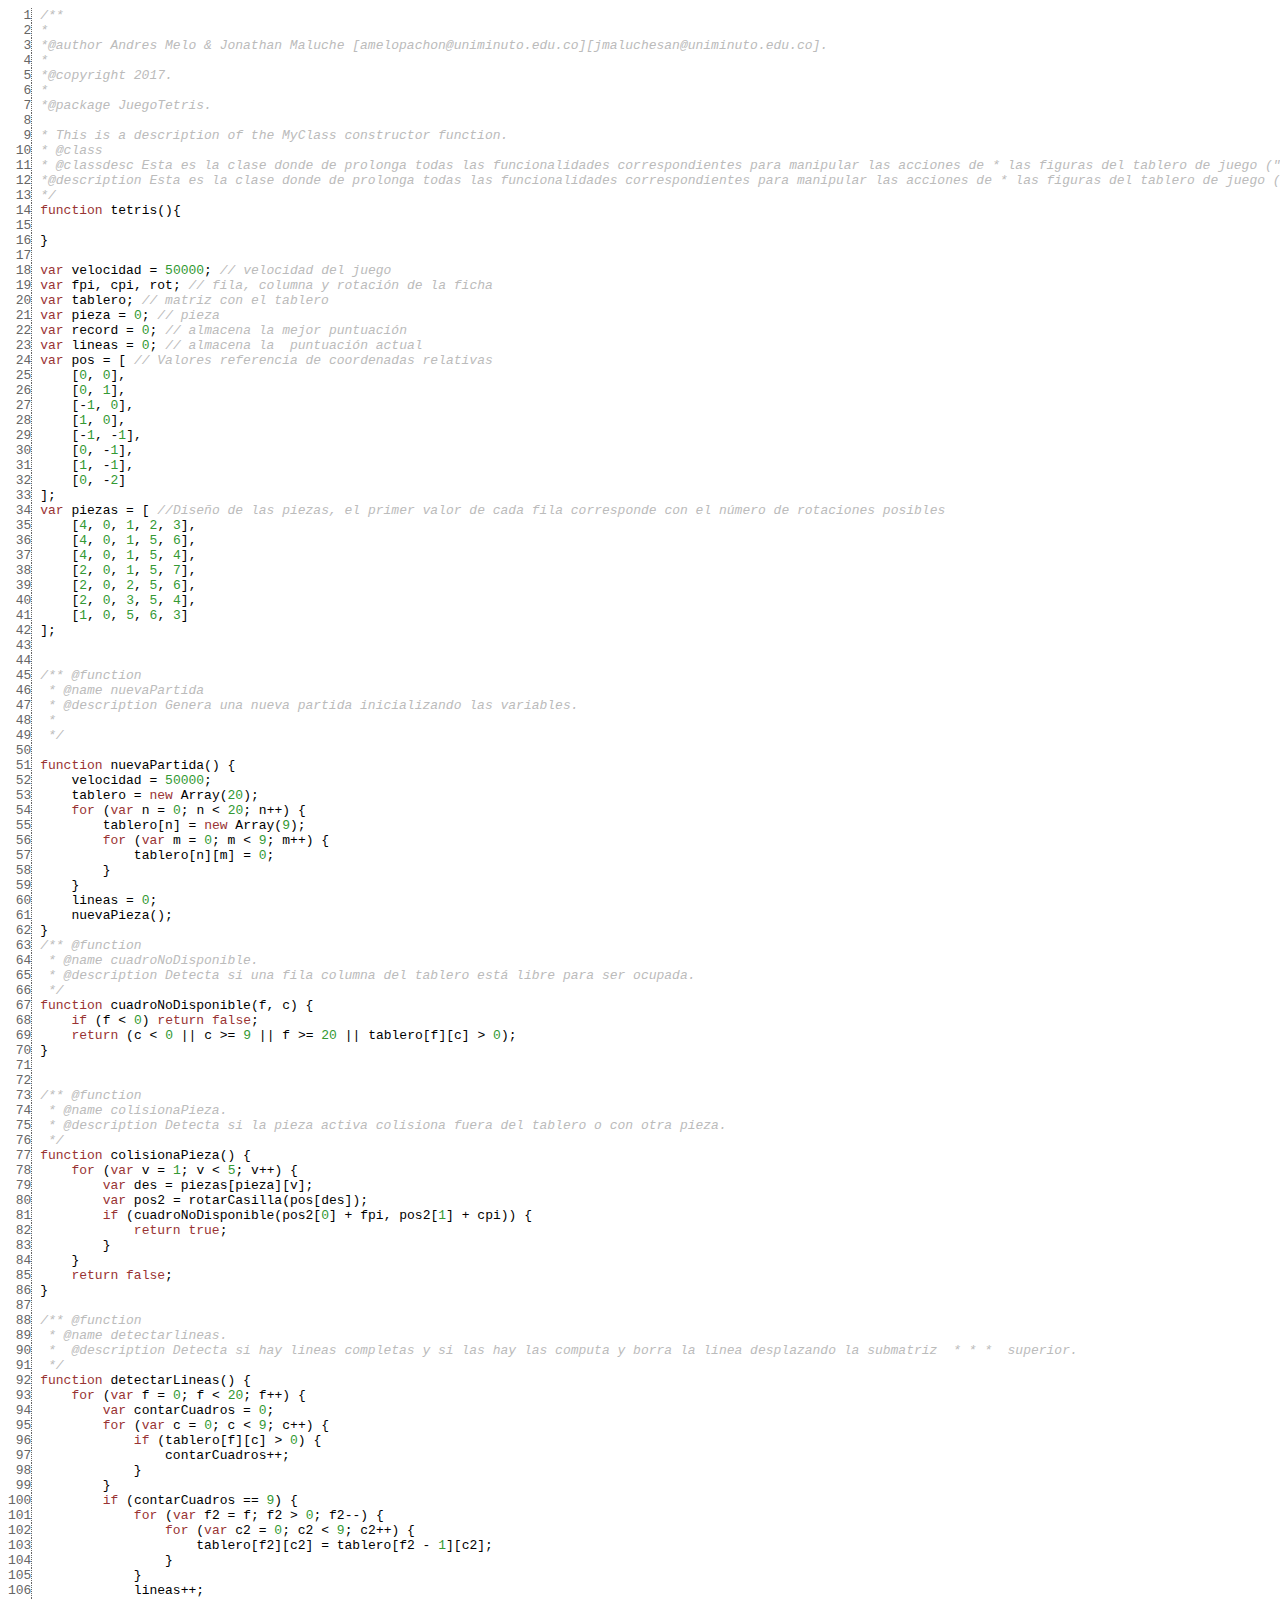
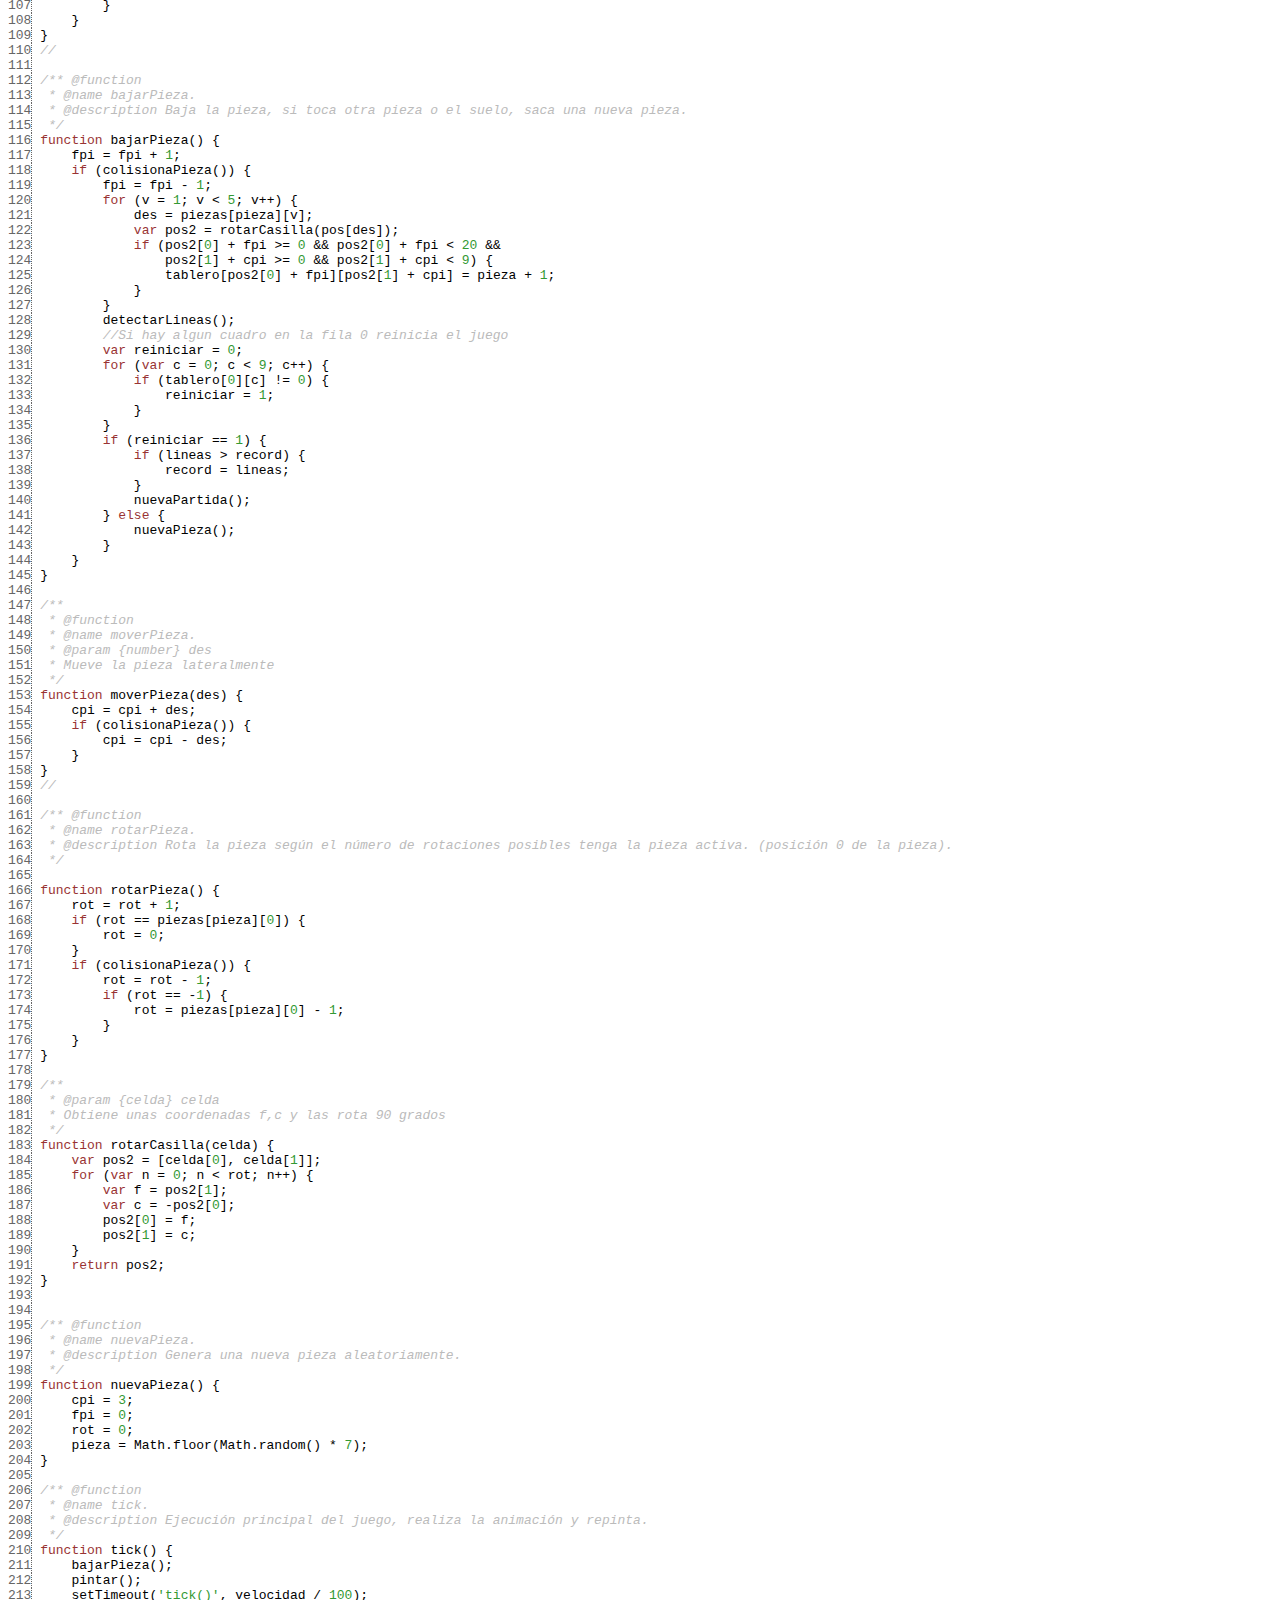
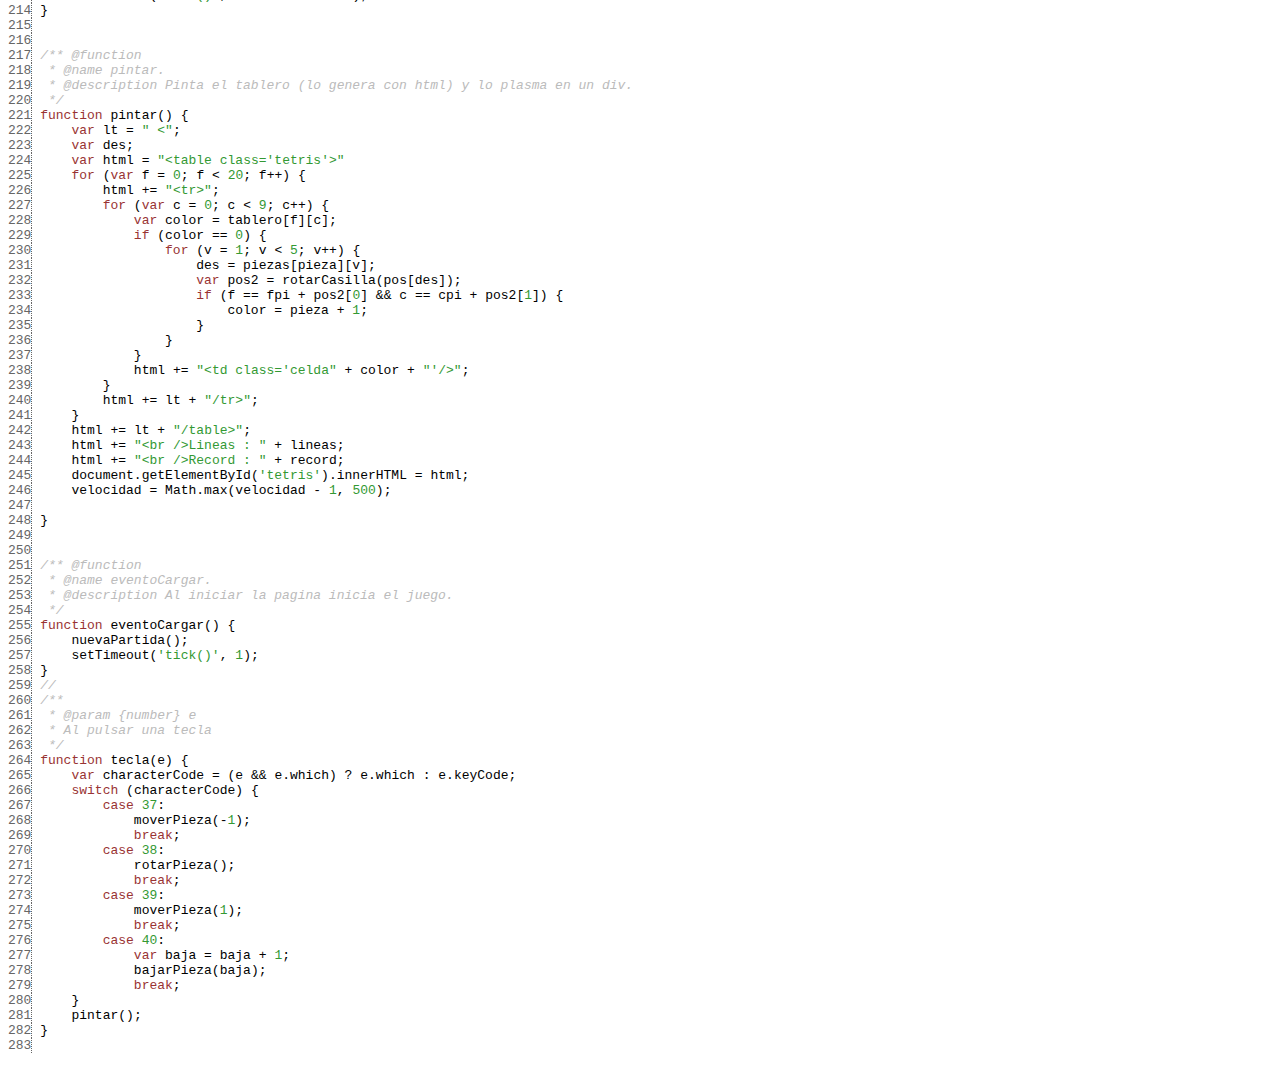
<file: symbols/src/todasfunciones.js.html>
<html><head><meta http-equiv="content-type" content="text/html; charset=utf-8"> <style>
	.KEYW {color: #933;}
	.COMM {color: #bbb; font-style: italic;}
	.NUMB {color: #393;}
	.STRN {color: #393;}
	.REGX {color: #339;}
	.line {border-right: 1px dotted #666; color: #666; font-style: normal;}
	</style></head><body><pre><span class='line'>  1</span> <span class="COMM">/**
<span class='line'>  2</span> *
<span class='line'>  3</span> *@author Andres Melo & Jonathan Maluche [amelopachon@uniminuto.edu.co][jmaluchesan@uniminuto.edu.co].
<span class='line'>  4</span> *
<span class='line'>  5</span> *@copyright 2017.
<span class='line'>  6</span> *
<span class='line'>  7</span> *@package JuegoTetris.
<span class='line'>  8</span> 
<span class='line'>  9</span> * This is a description of the MyClass constructor function.
<span class='line'> 10</span> * @class
<span class='line'> 11</span> * @classdesc Esta es la clase donde de prolonga todas las funcionalidades correspondientes para manipular las acciones de * las figuras del tablero de juego ("Tetris").
<span class='line'> 12</span> *@description Esta es la clase donde de prolonga todas las funcionalidades correspondientes para manipular las acciones de * las figuras del tablero de juego ("Tetris").
<span class='line'> 13</span> */</span><span class="WHIT">
<span class='line'> 14</span> </span><span class="KEYW">function</span><span class="WHIT"> </span><span class="NAME">tetris</span><span class="PUNC">(</span><span class="PUNC">)</span><span class="PUNC">{</span><span class="WHIT">
<span class='line'> 15</span> </span><span class="WHIT">    </span><span class="WHIT">
<span class='line'> 16</span> </span><span class="PUNC">}</span><span class="WHIT">
<span class='line'> 17</span> 
<span class='line'> 18</span> </span><span class="KEYW">var</span><span class="WHIT"> </span><span class="NAME">velocidad</span><span class="WHIT"> </span><span class="PUNC">=</span><span class="WHIT"> </span><span class="NUMB">50000</span><span class="PUNC">;</span><span class="WHIT"> </span><span class="COMM">// velocidad del juego</span><span class="WHIT">
<span class='line'> 19</span> </span><span class="KEYW">var</span><span class="WHIT"> </span><span class="NAME">fpi</span><span class="PUNC">,</span><span class="WHIT"> </span><span class="NAME">cpi</span><span class="PUNC">,</span><span class="WHIT"> </span><span class="NAME">rot</span><span class="PUNC">;</span><span class="WHIT"> </span><span class="COMM">// fila, columna y rotación de la ficha</span><span class="WHIT">
<span class='line'> 20</span> </span><span class="KEYW">var</span><span class="WHIT"> </span><span class="NAME">tablero</span><span class="PUNC">;</span><span class="WHIT"> </span><span class="COMM">// matriz con el tablero</span><span class="WHIT">
<span class='line'> 21</span> </span><span class="KEYW">var</span><span class="WHIT"> </span><span class="NAME">pieza</span><span class="WHIT"> </span><span class="PUNC">=</span><span class="WHIT"> </span><span class="NUMB">0</span><span class="PUNC">;</span><span class="WHIT"> </span><span class="COMM">// pieza</span><span class="WHIT">
<span class='line'> 22</span> </span><span class="KEYW">var</span><span class="WHIT"> </span><span class="NAME">record</span><span class="WHIT"> </span><span class="PUNC">=</span><span class="WHIT"> </span><span class="NUMB">0</span><span class="PUNC">;</span><span class="WHIT"> </span><span class="COMM">// almacena la mejor puntuación</span><span class="WHIT">
<span class='line'> 23</span> </span><span class="KEYW">var</span><span class="WHIT"> </span><span class="NAME">lineas</span><span class="WHIT"> </span><span class="PUNC">=</span><span class="WHIT"> </span><span class="NUMB">0</span><span class="PUNC">;</span><span class="WHIT"> </span><span class="COMM">// almacena la  puntuación actual</span><span class="WHIT">
<span class='line'> 24</span> </span><span class="KEYW">var</span><span class="WHIT"> </span><span class="NAME">pos</span><span class="WHIT"> </span><span class="PUNC">=</span><span class="WHIT"> </span><span class="PUNC">[</span><span class="WHIT"> </span><span class="COMM">// Valores referencia de coordenadas relativas</span><span class="WHIT">
<span class='line'> 25</span> </span><span class="WHIT">    </span><span class="PUNC">[</span><span class="NUMB">0</span><span class="PUNC">,</span><span class="WHIT"> </span><span class="NUMB">0</span><span class="PUNC">]</span><span class="PUNC">,</span><span class="WHIT">
<span class='line'> 26</span> </span><span class="WHIT">    </span><span class="PUNC">[</span><span class="NUMB">0</span><span class="PUNC">,</span><span class="WHIT"> </span><span class="NUMB">1</span><span class="PUNC">]</span><span class="PUNC">,</span><span class="WHIT">
<span class='line'> 27</span> </span><span class="WHIT">    </span><span class="PUNC">[</span><span class="PUNC">-</span><span class="NUMB">1</span><span class="PUNC">,</span><span class="WHIT"> </span><span class="NUMB">0</span><span class="PUNC">]</span><span class="PUNC">,</span><span class="WHIT">
<span class='line'> 28</span> </span><span class="WHIT">    </span><span class="PUNC">[</span><span class="NUMB">1</span><span class="PUNC">,</span><span class="WHIT"> </span><span class="NUMB">0</span><span class="PUNC">]</span><span class="PUNC">,</span><span class="WHIT">
<span class='line'> 29</span> </span><span class="WHIT">    </span><span class="PUNC">[</span><span class="PUNC">-</span><span class="NUMB">1</span><span class="PUNC">,</span><span class="WHIT"> </span><span class="PUNC">-</span><span class="NUMB">1</span><span class="PUNC">]</span><span class="PUNC">,</span><span class="WHIT">
<span class='line'> 30</span> </span><span class="WHIT">    </span><span class="PUNC">[</span><span class="NUMB">0</span><span class="PUNC">,</span><span class="WHIT"> </span><span class="PUNC">-</span><span class="NUMB">1</span><span class="PUNC">]</span><span class="PUNC">,</span><span class="WHIT">
<span class='line'> 31</span> </span><span class="WHIT">    </span><span class="PUNC">[</span><span class="NUMB">1</span><span class="PUNC">,</span><span class="WHIT"> </span><span class="PUNC">-</span><span class="NUMB">1</span><span class="PUNC">]</span><span class="PUNC">,</span><span class="WHIT">
<span class='line'> 32</span> </span><span class="WHIT">    </span><span class="PUNC">[</span><span class="NUMB">0</span><span class="PUNC">,</span><span class="WHIT"> </span><span class="PUNC">-</span><span class="NUMB">2</span><span class="PUNC">]</span><span class="WHIT">
<span class='line'> 33</span> </span><span class="PUNC">]</span><span class="PUNC">;</span><span class="WHIT">
<span class='line'> 34</span> </span><span class="KEYW">var</span><span class="WHIT"> </span><span class="NAME">piezas</span><span class="WHIT"> </span><span class="PUNC">=</span><span class="WHIT"> </span><span class="PUNC">[</span><span class="WHIT"> </span><span class="COMM">//Diseño de las piezas, el primer valor de cada fila corresponde con el número de rotaciones posibles</span><span class="WHIT">
<span class='line'> 35</span> </span><span class="WHIT">    </span><span class="PUNC">[</span><span class="NUMB">4</span><span class="PUNC">,</span><span class="WHIT"> </span><span class="NUMB">0</span><span class="PUNC">,</span><span class="WHIT"> </span><span class="NUMB">1</span><span class="PUNC">,</span><span class="WHIT"> </span><span class="NUMB">2</span><span class="PUNC">,</span><span class="WHIT"> </span><span class="NUMB">3</span><span class="PUNC">]</span><span class="PUNC">,</span><span class="WHIT">
<span class='line'> 36</span> </span><span class="WHIT">    </span><span class="PUNC">[</span><span class="NUMB">4</span><span class="PUNC">,</span><span class="WHIT"> </span><span class="NUMB">0</span><span class="PUNC">,</span><span class="WHIT"> </span><span class="NUMB">1</span><span class="PUNC">,</span><span class="WHIT"> </span><span class="NUMB">5</span><span class="PUNC">,</span><span class="WHIT"> </span><span class="NUMB">6</span><span class="PUNC">]</span><span class="PUNC">,</span><span class="WHIT">
<span class='line'> 37</span> </span><span class="WHIT">    </span><span class="PUNC">[</span><span class="NUMB">4</span><span class="PUNC">,</span><span class="WHIT"> </span><span class="NUMB">0</span><span class="PUNC">,</span><span class="WHIT"> </span><span class="NUMB">1</span><span class="PUNC">,</span><span class="WHIT"> </span><span class="NUMB">5</span><span class="PUNC">,</span><span class="WHIT"> </span><span class="NUMB">4</span><span class="PUNC">]</span><span class="PUNC">,</span><span class="WHIT">
<span class='line'> 38</span> </span><span class="WHIT">    </span><span class="PUNC">[</span><span class="NUMB">2</span><span class="PUNC">,</span><span class="WHIT"> </span><span class="NUMB">0</span><span class="PUNC">,</span><span class="WHIT"> </span><span class="NUMB">1</span><span class="PUNC">,</span><span class="WHIT"> </span><span class="NUMB">5</span><span class="PUNC">,</span><span class="WHIT"> </span><span class="NUMB">7</span><span class="PUNC">]</span><span class="PUNC">,</span><span class="WHIT">
<span class='line'> 39</span> </span><span class="WHIT">    </span><span class="PUNC">[</span><span class="NUMB">2</span><span class="PUNC">,</span><span class="WHIT"> </span><span class="NUMB">0</span><span class="PUNC">,</span><span class="WHIT"> </span><span class="NUMB">2</span><span class="PUNC">,</span><span class="WHIT"> </span><span class="NUMB">5</span><span class="PUNC">,</span><span class="WHIT"> </span><span class="NUMB">6</span><span class="PUNC">]</span><span class="PUNC">,</span><span class="WHIT">
<span class='line'> 40</span> </span><span class="WHIT">    </span><span class="PUNC">[</span><span class="NUMB">2</span><span class="PUNC">,</span><span class="WHIT"> </span><span class="NUMB">0</span><span class="PUNC">,</span><span class="WHIT"> </span><span class="NUMB">3</span><span class="PUNC">,</span><span class="WHIT"> </span><span class="NUMB">5</span><span class="PUNC">,</span><span class="WHIT"> </span><span class="NUMB">4</span><span class="PUNC">]</span><span class="PUNC">,</span><span class="WHIT">
<span class='line'> 41</span> </span><span class="WHIT">    </span><span class="PUNC">[</span><span class="NUMB">1</span><span class="PUNC">,</span><span class="WHIT"> </span><span class="NUMB">0</span><span class="PUNC">,</span><span class="WHIT"> </span><span class="NUMB">5</span><span class="PUNC">,</span><span class="WHIT"> </span><span class="NUMB">6</span><span class="PUNC">,</span><span class="WHIT"> </span><span class="NUMB">3</span><span class="PUNC">]</span><span class="WHIT">
<span class='line'> 42</span> </span><span class="PUNC">]</span><span class="PUNC">;</span><span class="WHIT">
<span class='line'> 43</span> 
<span class='line'> 44</span> 
<span class='line'> 45</span> </span><span class="COMM">/** @function
<span class='line'> 46</span>  * @name nuevaPartida
<span class='line'> 47</span>  * @description Genera una nueva partida inicializando las variables.
<span class='line'> 48</span>  * 
<span class='line'> 49</span>  */</span><span class="WHIT">
<span class='line'> 50</span> 
<span class='line'> 51</span> </span><span class="KEYW">function</span><span class="WHIT"> </span><span class="NAME">nuevaPartida</span><span class="PUNC">(</span><span class="PUNC">)</span><span class="WHIT"> </span><span class="PUNC">{</span><span class="WHIT">
<span class='line'> 52</span> </span><span class="WHIT">    </span><span class="NAME">velocidad</span><span class="WHIT"> </span><span class="PUNC">=</span><span class="WHIT"> </span><span class="NUMB">50000</span><span class="PUNC">;</span><span class="WHIT">
<span class='line'> 53</span> </span><span class="WHIT">    </span><span class="NAME">tablero</span><span class="WHIT"> </span><span class="PUNC">=</span><span class="WHIT"> </span><span class="KEYW">new</span><span class="WHIT"> </span><span class="NAME">Array</span><span class="PUNC">(</span><span class="NUMB">20</span><span class="PUNC">)</span><span class="PUNC">;</span><span class="WHIT">
<span class='line'> 54</span> </span><span class="WHIT">    </span><span class="KEYW">for</span><span class="WHIT"> </span><span class="PUNC">(</span><span class="KEYW">var</span><span class="WHIT"> </span><span class="NAME">n</span><span class="WHIT"> </span><span class="PUNC">=</span><span class="WHIT"> </span><span class="NUMB">0</span><span class="PUNC">;</span><span class="WHIT"> </span><span class="NAME">n</span><span class="WHIT"> </span><span class="PUNC">&lt;</span><span class="WHIT"> </span><span class="NUMB">20</span><span class="PUNC">;</span><span class="WHIT"> </span><span class="NAME">n</span><span class="PUNC">++</span><span class="PUNC">)</span><span class="WHIT"> </span><span class="PUNC">{</span><span class="WHIT">
<span class='line'> 55</span> </span><span class="WHIT">        </span><span class="NAME">tablero</span><span class="PUNC">[</span><span class="NAME">n</span><span class="PUNC">]</span><span class="WHIT"> </span><span class="PUNC">=</span><span class="WHIT"> </span><span class="KEYW">new</span><span class="WHIT"> </span><span class="NAME">Array</span><span class="PUNC">(</span><span class="NUMB">9</span><span class="PUNC">)</span><span class="PUNC">;</span><span class="WHIT">
<span class='line'> 56</span> </span><span class="WHIT">        </span><span class="KEYW">for</span><span class="WHIT"> </span><span class="PUNC">(</span><span class="KEYW">var</span><span class="WHIT"> </span><span class="NAME">m</span><span class="WHIT"> </span><span class="PUNC">=</span><span class="WHIT"> </span><span class="NUMB">0</span><span class="PUNC">;</span><span class="WHIT"> </span><span class="NAME">m</span><span class="WHIT"> </span><span class="PUNC">&lt;</span><span class="WHIT"> </span><span class="NUMB">9</span><span class="PUNC">;</span><span class="WHIT"> </span><span class="NAME">m</span><span class="PUNC">++</span><span class="PUNC">)</span><span class="WHIT"> </span><span class="PUNC">{</span><span class="WHIT">
<span class='line'> 57</span> </span><span class="WHIT">            </span><span class="NAME">tablero</span><span class="PUNC">[</span><span class="NAME">n</span><span class="PUNC">]</span><span class="PUNC">[</span><span class="NAME">m</span><span class="PUNC">]</span><span class="WHIT"> </span><span class="PUNC">=</span><span class="WHIT"> </span><span class="NUMB">0</span><span class="PUNC">;</span><span class="WHIT">
<span class='line'> 58</span> </span><span class="WHIT">        </span><span class="PUNC">}</span><span class="WHIT">
<span class='line'> 59</span> </span><span class="WHIT">    </span><span class="PUNC">}</span><span class="WHIT">
<span class='line'> 60</span> </span><span class="WHIT">    </span><span class="NAME">lineas</span><span class="WHIT"> </span><span class="PUNC">=</span><span class="WHIT"> </span><span class="NUMB">0</span><span class="PUNC">;</span><span class="WHIT">
<span class='line'> 61</span> </span><span class="WHIT">    </span><span class="NAME">nuevaPieza</span><span class="PUNC">(</span><span class="PUNC">)</span><span class="PUNC">;</span><span class="WHIT">
<span class='line'> 62</span> </span><span class="PUNC">}</span><span class="WHIT">
<span class='line'> 63</span> </span><span class="COMM">/** @function
<span class='line'> 64</span>  * @name cuadroNoDisponible.
<span class='line'> 65</span>  * @description Detecta si una fila columna del tablero está libre para ser ocupada.
<span class='line'> 66</span>  */</span><span class="WHIT">
<span class='line'> 67</span> </span><span class="KEYW">function</span><span class="WHIT"> </span><span class="NAME">cuadroNoDisponible</span><span class="PUNC">(</span><span class="NAME">f</span><span class="PUNC">,</span><span class="WHIT"> </span><span class="NAME">c</span><span class="PUNC">)</span><span class="WHIT"> </span><span class="PUNC">{</span><span class="WHIT">
<span class='line'> 68</span> </span><span class="WHIT">    </span><span class="KEYW">if</span><span class="WHIT"> </span><span class="PUNC">(</span><span class="NAME">f</span><span class="WHIT"> </span><span class="PUNC">&lt;</span><span class="WHIT"> </span><span class="NUMB">0</span><span class="PUNC">)</span><span class="WHIT"> </span><span class="KEYW">return</span><span class="WHIT"> </span><span class="KEYW">false</span><span class="PUNC">;</span><span class="WHIT">
<span class='line'> 69</span> </span><span class="WHIT">    </span><span class="KEYW">return</span><span class="WHIT"> </span><span class="PUNC">(</span><span class="NAME">c</span><span class="WHIT"> </span><span class="PUNC">&lt;</span><span class="WHIT"> </span><span class="NUMB">0</span><span class="WHIT"> </span><span class="PUNC">||</span><span class="WHIT"> </span><span class="NAME">c</span><span class="WHIT"> </span><span class="PUNC">>=</span><span class="WHIT"> </span><span class="NUMB">9</span><span class="WHIT"> </span><span class="PUNC">||</span><span class="WHIT"> </span><span class="NAME">f</span><span class="WHIT"> </span><span class="PUNC">>=</span><span class="WHIT"> </span><span class="NUMB">20</span><span class="WHIT"> </span><span class="PUNC">||</span><span class="WHIT"> </span><span class="NAME">tablero</span><span class="PUNC">[</span><span class="NAME">f</span><span class="PUNC">]</span><span class="PUNC">[</span><span class="NAME">c</span><span class="PUNC">]</span><span class="WHIT"> </span><span class="PUNC">></span><span class="WHIT"> </span><span class="NUMB">0</span><span class="PUNC">)</span><span class="PUNC">;</span><span class="WHIT">
<span class='line'> 70</span> </span><span class="PUNC">}</span><span class="WHIT">
<span class='line'> 71</span> 
<span class='line'> 72</span> 
<span class='line'> 73</span> </span><span class="COMM">/** @function
<span class='line'> 74</span>  * @name colisionaPieza.
<span class='line'> 75</span>  * @description Detecta si la pieza activa colisiona fuera del tablero o con otra pieza.
<span class='line'> 76</span>  */</span><span class="WHIT">
<span class='line'> 77</span> </span><span class="KEYW">function</span><span class="WHIT"> </span><span class="NAME">colisionaPieza</span><span class="PUNC">(</span><span class="PUNC">)</span><span class="WHIT"> </span><span class="PUNC">{</span><span class="WHIT">
<span class='line'> 78</span> </span><span class="WHIT">    </span><span class="KEYW">for</span><span class="WHIT"> </span><span class="PUNC">(</span><span class="KEYW">var</span><span class="WHIT"> </span><span class="NAME">v</span><span class="WHIT"> </span><span class="PUNC">=</span><span class="WHIT"> </span><span class="NUMB">1</span><span class="PUNC">;</span><span class="WHIT"> </span><span class="NAME">v</span><span class="WHIT"> </span><span class="PUNC">&lt;</span><span class="WHIT"> </span><span class="NUMB">5</span><span class="PUNC">;</span><span class="WHIT"> </span><span class="NAME">v</span><span class="PUNC">++</span><span class="PUNC">)</span><span class="WHIT"> </span><span class="PUNC">{</span><span class="WHIT">
<span class='line'> 79</span> </span><span class="WHIT">        </span><span class="KEYW">var</span><span class="WHIT"> </span><span class="NAME">des</span><span class="WHIT"> </span><span class="PUNC">=</span><span class="WHIT"> </span><span class="NAME">piezas</span><span class="PUNC">[</span><span class="NAME">pieza</span><span class="PUNC">]</span><span class="PUNC">[</span><span class="NAME">v</span><span class="PUNC">]</span><span class="PUNC">;</span><span class="WHIT">
<span class='line'> 80</span> </span><span class="WHIT">        </span><span class="KEYW">var</span><span class="WHIT"> </span><span class="NAME">pos2</span><span class="WHIT"> </span><span class="PUNC">=</span><span class="WHIT"> </span><span class="NAME">rotarCasilla</span><span class="PUNC">(</span><span class="NAME">pos</span><span class="PUNC">[</span><span class="NAME">des</span><span class="PUNC">]</span><span class="PUNC">)</span><span class="PUNC">;</span><span class="WHIT">
<span class='line'> 81</span> </span><span class="WHIT">        </span><span class="KEYW">if</span><span class="WHIT"> </span><span class="PUNC">(</span><span class="NAME">cuadroNoDisponible</span><span class="PUNC">(</span><span class="NAME">pos2</span><span class="PUNC">[</span><span class="NUMB">0</span><span class="PUNC">]</span><span class="WHIT"> </span><span class="PUNC">+</span><span class="WHIT"> </span><span class="NAME">fpi</span><span class="PUNC">,</span><span class="WHIT"> </span><span class="NAME">pos2</span><span class="PUNC">[</span><span class="NUMB">1</span><span class="PUNC">]</span><span class="WHIT"> </span><span class="PUNC">+</span><span class="WHIT"> </span><span class="NAME">cpi</span><span class="PUNC">)</span><span class="PUNC">)</span><span class="WHIT"> </span><span class="PUNC">{</span><span class="WHIT">
<span class='line'> 82</span> </span><span class="WHIT">            </span><span class="KEYW">return</span><span class="WHIT"> </span><span class="KEYW">true</span><span class="PUNC">;</span><span class="WHIT">
<span class='line'> 83</span> </span><span class="WHIT">        </span><span class="PUNC">}</span><span class="WHIT">
<span class='line'> 84</span> </span><span class="WHIT">    </span><span class="PUNC">}</span><span class="WHIT">
<span class='line'> 85</span> </span><span class="WHIT">    </span><span class="KEYW">return</span><span class="WHIT"> </span><span class="KEYW">false</span><span class="PUNC">;</span><span class="WHIT">
<span class='line'> 86</span> </span><span class="PUNC">}</span><span class="WHIT">
<span class='line'> 87</span> 
<span class='line'> 88</span> </span><span class="COMM">/** @function
<span class='line'> 89</span>  * @name detectarlineas.
<span class='line'> 90</span>  *  @description Detecta si hay lineas completas y si las hay las computa y borra la linea desplazando la submatriz  * * *  superior.
<span class='line'> 91</span>  */</span><span class="WHIT">
<span class='line'> 92</span> </span><span class="KEYW">function</span><span class="WHIT"> </span><span class="NAME">detectarLineas</span><span class="PUNC">(</span><span class="PUNC">)</span><span class="WHIT"> </span><span class="PUNC">{</span><span class="WHIT">
<span class='line'> 93</span> </span><span class="WHIT">    </span><span class="KEYW">for</span><span class="WHIT"> </span><span class="PUNC">(</span><span class="KEYW">var</span><span class="WHIT"> </span><span class="NAME">f</span><span class="WHIT"> </span><span class="PUNC">=</span><span class="WHIT"> </span><span class="NUMB">0</span><span class="PUNC">;</span><span class="WHIT"> </span><span class="NAME">f</span><span class="WHIT"> </span><span class="PUNC">&lt;</span><span class="WHIT"> </span><span class="NUMB">20</span><span class="PUNC">;</span><span class="WHIT"> </span><span class="NAME">f</span><span class="PUNC">++</span><span class="PUNC">)</span><span class="WHIT"> </span><span class="PUNC">{</span><span class="WHIT">
<span class='line'> 94</span> </span><span class="WHIT">        </span><span class="KEYW">var</span><span class="WHIT"> </span><span class="NAME">contarCuadros</span><span class="WHIT"> </span><span class="PUNC">=</span><span class="WHIT"> </span><span class="NUMB">0</span><span class="PUNC">;</span><span class="WHIT">
<span class='line'> 95</span> </span><span class="WHIT">        </span><span class="KEYW">for</span><span class="WHIT"> </span><span class="PUNC">(</span><span class="KEYW">var</span><span class="WHIT"> </span><span class="NAME">c</span><span class="WHIT"> </span><span class="PUNC">=</span><span class="WHIT"> </span><span class="NUMB">0</span><span class="PUNC">;</span><span class="WHIT"> </span><span class="NAME">c</span><span class="WHIT"> </span><span class="PUNC">&lt;</span><span class="WHIT"> </span><span class="NUMB">9</span><span class="PUNC">;</span><span class="WHIT"> </span><span class="NAME">c</span><span class="PUNC">++</span><span class="PUNC">)</span><span class="WHIT"> </span><span class="PUNC">{</span><span class="WHIT">
<span class='line'> 96</span> </span><span class="WHIT">            </span><span class="KEYW">if</span><span class="WHIT"> </span><span class="PUNC">(</span><span class="NAME">tablero</span><span class="PUNC">[</span><span class="NAME">f</span><span class="PUNC">]</span><span class="PUNC">[</span><span class="NAME">c</span><span class="PUNC">]</span><span class="WHIT"> </span><span class="PUNC">></span><span class="WHIT"> </span><span class="NUMB">0</span><span class="PUNC">)</span><span class="WHIT"> </span><span class="PUNC">{</span><span class="WHIT">
<span class='line'> 97</span> </span><span class="WHIT">                </span><span class="NAME">contarCuadros</span><span class="PUNC">++</span><span class="PUNC">;</span><span class="WHIT">
<span class='line'> 98</span> </span><span class="WHIT">            </span><span class="PUNC">}</span><span class="WHIT">
<span class='line'> 99</span> </span><span class="WHIT">        </span><span class="PUNC">}</span><span class="WHIT">
<span class='line'>100</span> </span><span class="WHIT">        </span><span class="KEYW">if</span><span class="WHIT"> </span><span class="PUNC">(</span><span class="NAME">contarCuadros</span><span class="WHIT"> </span><span class="PUNC">==</span><span class="WHIT"> </span><span class="NUMB">9</span><span class="PUNC">)</span><span class="WHIT"> </span><span class="PUNC">{</span><span class="WHIT">
<span class='line'>101</span> </span><span class="WHIT">            </span><span class="KEYW">for</span><span class="WHIT"> </span><span class="PUNC">(</span><span class="KEYW">var</span><span class="WHIT"> </span><span class="NAME">f2</span><span class="WHIT"> </span><span class="PUNC">=</span><span class="WHIT"> </span><span class="NAME">f</span><span class="PUNC">;</span><span class="WHIT"> </span><span class="NAME">f2</span><span class="WHIT"> </span><span class="PUNC">></span><span class="WHIT"> </span><span class="NUMB">0</span><span class="PUNC">;</span><span class="WHIT"> </span><span class="NAME">f2</span><span class="PUNC">--</span><span class="PUNC">)</span><span class="WHIT"> </span><span class="PUNC">{</span><span class="WHIT">
<span class='line'>102</span> </span><span class="WHIT">                </span><span class="KEYW">for</span><span class="WHIT"> </span><span class="PUNC">(</span><span class="KEYW">var</span><span class="WHIT"> </span><span class="NAME">c2</span><span class="WHIT"> </span><span class="PUNC">=</span><span class="WHIT"> </span><span class="NUMB">0</span><span class="PUNC">;</span><span class="WHIT"> </span><span class="NAME">c2</span><span class="WHIT"> </span><span class="PUNC">&lt;</span><span class="WHIT"> </span><span class="NUMB">9</span><span class="PUNC">;</span><span class="WHIT"> </span><span class="NAME">c2</span><span class="PUNC">++</span><span class="PUNC">)</span><span class="WHIT"> </span><span class="PUNC">{</span><span class="WHIT">
<span class='line'>103</span> </span><span class="WHIT">                    </span><span class="NAME">tablero</span><span class="PUNC">[</span><span class="NAME">f2</span><span class="PUNC">]</span><span class="PUNC">[</span><span class="NAME">c2</span><span class="PUNC">]</span><span class="WHIT"> </span><span class="PUNC">=</span><span class="WHIT"> </span><span class="NAME">tablero</span><span class="PUNC">[</span><span class="NAME">f2</span><span class="WHIT"> </span><span class="PUNC">-</span><span class="WHIT"> </span><span class="NUMB">1</span><span class="PUNC">]</span><span class="PUNC">[</span><span class="NAME">c2</span><span class="PUNC">]</span><span class="PUNC">;</span><span class="WHIT">
<span class='line'>104</span> </span><span class="WHIT">                </span><span class="PUNC">}</span><span class="WHIT">
<span class='line'>105</span> </span><span class="WHIT">            </span><span class="PUNC">}</span><span class="WHIT">
<span class='line'>106</span> </span><span class="WHIT">            </span><span class="NAME">lineas</span><span class="PUNC">++</span><span class="PUNC">;</span><span class="WHIT">
<span class='line'>107</span> </span><span class="WHIT">        </span><span class="PUNC">}</span><span class="WHIT">
<span class='line'>108</span> </span><span class="WHIT">    </span><span class="PUNC">}</span><span class="WHIT">
<span class='line'>109</span> </span><span class="PUNC">}</span><span class="WHIT">
<span class='line'>110</span> </span><span class="COMM">//</span><span class="WHIT">
<span class='line'>111</span> 
<span class='line'>112</span> </span><span class="COMM">/** @function
<span class='line'>113</span>  * @name bajarPieza.
<span class='line'>114</span>  * @description Baja la pieza, si toca otra pieza o el suelo, saca una nueva pieza.
<span class='line'>115</span>  */</span><span class="WHIT">
<span class='line'>116</span> </span><span class="KEYW">function</span><span class="WHIT"> </span><span class="NAME">bajarPieza</span><span class="PUNC">(</span><span class="PUNC">)</span><span class="WHIT"> </span><span class="PUNC">{</span><span class="WHIT">
<span class='line'>117</span> </span><span class="WHIT">    </span><span class="NAME">fpi</span><span class="WHIT"> </span><span class="PUNC">=</span><span class="WHIT"> </span><span class="NAME">fpi</span><span class="WHIT"> </span><span class="PUNC">+</span><span class="WHIT"> </span><span class="NUMB">1</span><span class="PUNC">;</span><span class="WHIT">
<span class='line'>118</span> </span><span class="WHIT">    </span><span class="KEYW">if</span><span class="WHIT"> </span><span class="PUNC">(</span><span class="NAME">colisionaPieza</span><span class="PUNC">(</span><span class="PUNC">)</span><span class="PUNC">)</span><span class="WHIT"> </span><span class="PUNC">{</span><span class="WHIT">
<span class='line'>119</span> </span><span class="WHIT">        </span><span class="NAME">fpi</span><span class="WHIT"> </span><span class="PUNC">=</span><span class="WHIT"> </span><span class="NAME">fpi</span><span class="WHIT"> </span><span class="PUNC">-</span><span class="WHIT"> </span><span class="NUMB">1</span><span class="PUNC">;</span><span class="WHIT">
<span class='line'>120</span> </span><span class="WHIT">        </span><span class="KEYW">for</span><span class="WHIT"> </span><span class="PUNC">(</span><span class="NAME">v</span><span class="WHIT"> </span><span class="PUNC">=</span><span class="WHIT"> </span><span class="NUMB">1</span><span class="PUNC">;</span><span class="WHIT"> </span><span class="NAME">v</span><span class="WHIT"> </span><span class="PUNC">&lt;</span><span class="WHIT"> </span><span class="NUMB">5</span><span class="PUNC">;</span><span class="WHIT"> </span><span class="NAME">v</span><span class="PUNC">++</span><span class="PUNC">)</span><span class="WHIT"> </span><span class="PUNC">{</span><span class="WHIT">
<span class='line'>121</span> </span><span class="WHIT">            </span><span class="NAME">des</span><span class="WHIT"> </span><span class="PUNC">=</span><span class="WHIT"> </span><span class="NAME">piezas</span><span class="PUNC">[</span><span class="NAME">pieza</span><span class="PUNC">]</span><span class="PUNC">[</span><span class="NAME">v</span><span class="PUNC">]</span><span class="PUNC">;</span><span class="WHIT">
<span class='line'>122</span> </span><span class="WHIT">            </span><span class="KEYW">var</span><span class="WHIT"> </span><span class="NAME">pos2</span><span class="WHIT"> </span><span class="PUNC">=</span><span class="WHIT"> </span><span class="NAME">rotarCasilla</span><span class="PUNC">(</span><span class="NAME">pos</span><span class="PUNC">[</span><span class="NAME">des</span><span class="PUNC">]</span><span class="PUNC">)</span><span class="PUNC">;</span><span class="WHIT">
<span class='line'>123</span> </span><span class="WHIT">            </span><span class="KEYW">if</span><span class="WHIT"> </span><span class="PUNC">(</span><span class="NAME">pos2</span><span class="PUNC">[</span><span class="NUMB">0</span><span class="PUNC">]</span><span class="WHIT"> </span><span class="PUNC">+</span><span class="WHIT"> </span><span class="NAME">fpi</span><span class="WHIT"> </span><span class="PUNC">>=</span><span class="WHIT"> </span><span class="NUMB">0</span><span class="WHIT"> </span><span class="PUNC">&&</span><span class="WHIT"> </span><span class="NAME">pos2</span><span class="PUNC">[</span><span class="NUMB">0</span><span class="PUNC">]</span><span class="WHIT"> </span><span class="PUNC">+</span><span class="WHIT"> </span><span class="NAME">fpi</span><span class="WHIT"> </span><span class="PUNC">&lt;</span><span class="WHIT"> </span><span class="NUMB">20</span><span class="WHIT"> </span><span class="PUNC">&&</span><span class="WHIT">
<span class='line'>124</span> </span><span class="WHIT">                </span><span class="NAME">pos2</span><span class="PUNC">[</span><span class="NUMB">1</span><span class="PUNC">]</span><span class="WHIT"> </span><span class="PUNC">+</span><span class="WHIT"> </span><span class="NAME">cpi</span><span class="WHIT"> </span><span class="PUNC">>=</span><span class="WHIT"> </span><span class="NUMB">0</span><span class="WHIT"> </span><span class="PUNC">&&</span><span class="WHIT"> </span><span class="NAME">pos2</span><span class="PUNC">[</span><span class="NUMB">1</span><span class="PUNC">]</span><span class="WHIT"> </span><span class="PUNC">+</span><span class="WHIT"> </span><span class="NAME">cpi</span><span class="WHIT"> </span><span class="PUNC">&lt;</span><span class="WHIT"> </span><span class="NUMB">9</span><span class="PUNC">)</span><span class="WHIT"> </span><span class="PUNC">{</span><span class="WHIT">
<span class='line'>125</span> </span><span class="WHIT">                </span><span class="NAME">tablero</span><span class="PUNC">[</span><span class="NAME">pos2</span><span class="PUNC">[</span><span class="NUMB">0</span><span class="PUNC">]</span><span class="WHIT"> </span><span class="PUNC">+</span><span class="WHIT"> </span><span class="NAME">fpi</span><span class="PUNC">]</span><span class="PUNC">[</span><span class="NAME">pos2</span><span class="PUNC">[</span><span class="NUMB">1</span><span class="PUNC">]</span><span class="WHIT"> </span><span class="PUNC">+</span><span class="WHIT"> </span><span class="NAME">cpi</span><span class="PUNC">]</span><span class="WHIT"> </span><span class="PUNC">=</span><span class="WHIT"> </span><span class="NAME">pieza</span><span class="WHIT"> </span><span class="PUNC">+</span><span class="WHIT"> </span><span class="NUMB">1</span><span class="PUNC">;</span><span class="WHIT">
<span class='line'>126</span> </span><span class="WHIT">            </span><span class="PUNC">}</span><span class="WHIT">
<span class='line'>127</span> </span><span class="WHIT">        </span><span class="PUNC">}</span><span class="WHIT">
<span class='line'>128</span> </span><span class="WHIT">        </span><span class="NAME">detectarLineas</span><span class="PUNC">(</span><span class="PUNC">)</span><span class="PUNC">;</span><span class="WHIT">
<span class='line'>129</span> </span><span class="WHIT">        </span><span class="COMM">//Si hay algun cuadro en la fila 0 reinicia el juego</span><span class="WHIT">
<span class='line'>130</span> </span><span class="WHIT">        </span><span class="KEYW">var</span><span class="WHIT"> </span><span class="NAME">reiniciar</span><span class="WHIT"> </span><span class="PUNC">=</span><span class="WHIT"> </span><span class="NUMB">0</span><span class="PUNC">;</span><span class="WHIT">
<span class='line'>131</span> </span><span class="WHIT">        </span><span class="KEYW">for</span><span class="WHIT"> </span><span class="PUNC">(</span><span class="KEYW">var</span><span class="WHIT"> </span><span class="NAME">c</span><span class="WHIT"> </span><span class="PUNC">=</span><span class="WHIT"> </span><span class="NUMB">0</span><span class="PUNC">;</span><span class="WHIT"> </span><span class="NAME">c</span><span class="WHIT"> </span><span class="PUNC">&lt;</span><span class="WHIT"> </span><span class="NUMB">9</span><span class="PUNC">;</span><span class="WHIT"> </span><span class="NAME">c</span><span class="PUNC">++</span><span class="PUNC">)</span><span class="WHIT"> </span><span class="PUNC">{</span><span class="WHIT">
<span class='line'>132</span> </span><span class="WHIT">            </span><span class="KEYW">if</span><span class="WHIT"> </span><span class="PUNC">(</span><span class="NAME">tablero</span><span class="PUNC">[</span><span class="NUMB">0</span><span class="PUNC">]</span><span class="PUNC">[</span><span class="NAME">c</span><span class="PUNC">]</span><span class="WHIT"> </span><span class="PUNC">!=</span><span class="WHIT"> </span><span class="NUMB">0</span><span class="PUNC">)</span><span class="WHIT"> </span><span class="PUNC">{</span><span class="WHIT">
<span class='line'>133</span> </span><span class="WHIT">                </span><span class="NAME">reiniciar</span><span class="WHIT"> </span><span class="PUNC">=</span><span class="WHIT"> </span><span class="NUMB">1</span><span class="PUNC">;</span><span class="WHIT">
<span class='line'>134</span> </span><span class="WHIT">            </span><span class="PUNC">}</span><span class="WHIT">
<span class='line'>135</span> </span><span class="WHIT">        </span><span class="PUNC">}</span><span class="WHIT">
<span class='line'>136</span> </span><span class="WHIT">        </span><span class="KEYW">if</span><span class="WHIT"> </span><span class="PUNC">(</span><span class="NAME">reiniciar</span><span class="WHIT"> </span><span class="PUNC">==</span><span class="WHIT"> </span><span class="NUMB">1</span><span class="PUNC">)</span><span class="WHIT"> </span><span class="PUNC">{</span><span class="WHIT">
<span class='line'>137</span> </span><span class="WHIT">            </span><span class="KEYW">if</span><span class="WHIT"> </span><span class="PUNC">(</span><span class="NAME">lineas</span><span class="WHIT"> </span><span class="PUNC">></span><span class="WHIT"> </span><span class="NAME">record</span><span class="PUNC">)</span><span class="WHIT"> </span><span class="PUNC">{</span><span class="WHIT">
<span class='line'>138</span> </span><span class="WHIT">                </span><span class="NAME">record</span><span class="WHIT"> </span><span class="PUNC">=</span><span class="WHIT"> </span><span class="NAME">lineas</span><span class="PUNC">;</span><span class="WHIT">
<span class='line'>139</span> </span><span class="WHIT">            </span><span class="PUNC">}</span><span class="WHIT">
<span class='line'>140</span> </span><span class="WHIT">            </span><span class="NAME">nuevaPartida</span><span class="PUNC">(</span><span class="PUNC">)</span><span class="PUNC">;</span><span class="WHIT">
<span class='line'>141</span> </span><span class="WHIT">        </span><span class="PUNC">}</span><span class="WHIT"> </span><span class="KEYW">else</span><span class="WHIT"> </span><span class="PUNC">{</span><span class="WHIT">
<span class='line'>142</span> </span><span class="WHIT">            </span><span class="NAME">nuevaPieza</span><span class="PUNC">(</span><span class="PUNC">)</span><span class="PUNC">;</span><span class="WHIT">
<span class='line'>143</span> </span><span class="WHIT">        </span><span class="PUNC">}</span><span class="WHIT">
<span class='line'>144</span> </span><span class="WHIT">    </span><span class="PUNC">}</span><span class="WHIT">
<span class='line'>145</span> </span><span class="PUNC">}</span><span class="WHIT">
<span class='line'>146</span> 
<span class='line'>147</span> </span><span class="COMM">/**
<span class='line'>148</span>  * @function
<span class='line'>149</span>  * @name moverPieza.
<span class='line'>150</span>  * @param {number} des 
<span class='line'>151</span>  * Mueve la pieza lateralmente
<span class='line'>152</span>  */</span><span class="WHIT">
<span class='line'>153</span> </span><span class="KEYW">function</span><span class="WHIT"> </span><span class="NAME">moverPieza</span><span class="PUNC">(</span><span class="NAME">des</span><span class="PUNC">)</span><span class="WHIT"> </span><span class="PUNC">{</span><span class="WHIT">
<span class='line'>154</span> </span><span class="WHIT">    </span><span class="NAME">cpi</span><span class="WHIT"> </span><span class="PUNC">=</span><span class="WHIT"> </span><span class="NAME">cpi</span><span class="WHIT"> </span><span class="PUNC">+</span><span class="WHIT"> </span><span class="NAME">des</span><span class="PUNC">;</span><span class="WHIT">
<span class='line'>155</span> </span><span class="WHIT">    </span><span class="KEYW">if</span><span class="WHIT"> </span><span class="PUNC">(</span><span class="NAME">colisionaPieza</span><span class="PUNC">(</span><span class="PUNC">)</span><span class="PUNC">)</span><span class="WHIT"> </span><span class="PUNC">{</span><span class="WHIT">
<span class='line'>156</span> </span><span class="WHIT">        </span><span class="NAME">cpi</span><span class="WHIT"> </span><span class="PUNC">=</span><span class="WHIT"> </span><span class="NAME">cpi</span><span class="WHIT"> </span><span class="PUNC">-</span><span class="WHIT"> </span><span class="NAME">des</span><span class="PUNC">;</span><span class="WHIT">
<span class='line'>157</span> </span><span class="WHIT">    </span><span class="PUNC">}</span><span class="WHIT">
<span class='line'>158</span> </span><span class="PUNC">}</span><span class="WHIT">
<span class='line'>159</span> </span><span class="COMM">//</span><span class="WHIT">
<span class='line'>160</span> 
<span class='line'>161</span> </span><span class="COMM">/** @function
<span class='line'>162</span>  * @name rotarPieza.
<span class='line'>163</span>  * @description Rota la pieza según el número de rotaciones posibles tenga la pieza activa. (posición 0 de la pieza).
<span class='line'>164</span>  */</span><span class="WHIT">
<span class='line'>165</span> 
<span class='line'>166</span> </span><span class="KEYW">function</span><span class="WHIT"> </span><span class="NAME">rotarPieza</span><span class="PUNC">(</span><span class="PUNC">)</span><span class="WHIT"> </span><span class="PUNC">{</span><span class="WHIT">
<span class='line'>167</span> </span><span class="WHIT">    </span><span class="NAME">rot</span><span class="WHIT"> </span><span class="PUNC">=</span><span class="WHIT"> </span><span class="NAME">rot</span><span class="WHIT"> </span><span class="PUNC">+</span><span class="WHIT"> </span><span class="NUMB">1</span><span class="PUNC">;</span><span class="WHIT">
<span class='line'>168</span> </span><span class="WHIT">    </span><span class="KEYW">if</span><span class="WHIT"> </span><span class="PUNC">(</span><span class="NAME">rot</span><span class="WHIT"> </span><span class="PUNC">==</span><span class="WHIT"> </span><span class="NAME">piezas</span><span class="PUNC">[</span><span class="NAME">pieza</span><span class="PUNC">]</span><span class="PUNC">[</span><span class="NUMB">0</span><span class="PUNC">]</span><span class="PUNC">)</span><span class="WHIT"> </span><span class="PUNC">{</span><span class="WHIT">
<span class='line'>169</span> </span><span class="WHIT">        </span><span class="NAME">rot</span><span class="WHIT"> </span><span class="PUNC">=</span><span class="WHIT"> </span><span class="NUMB">0</span><span class="PUNC">;</span><span class="WHIT">
<span class='line'>170</span> </span><span class="WHIT">    </span><span class="PUNC">}</span><span class="WHIT">
<span class='line'>171</span> </span><span class="WHIT">    </span><span class="KEYW">if</span><span class="WHIT"> </span><span class="PUNC">(</span><span class="NAME">colisionaPieza</span><span class="PUNC">(</span><span class="PUNC">)</span><span class="PUNC">)</span><span class="WHIT"> </span><span class="PUNC">{</span><span class="WHIT">
<span class='line'>172</span> </span><span class="WHIT">        </span><span class="NAME">rot</span><span class="WHIT"> </span><span class="PUNC">=</span><span class="WHIT"> </span><span class="NAME">rot</span><span class="WHIT"> </span><span class="PUNC">-</span><span class="WHIT"> </span><span class="NUMB">1</span><span class="PUNC">;</span><span class="WHIT">
<span class='line'>173</span> </span><span class="WHIT">        </span><span class="KEYW">if</span><span class="WHIT"> </span><span class="PUNC">(</span><span class="NAME">rot</span><span class="WHIT"> </span><span class="PUNC">==</span><span class="WHIT"> </span><span class="PUNC">-</span><span class="NUMB">1</span><span class="PUNC">)</span><span class="WHIT"> </span><span class="PUNC">{</span><span class="WHIT">
<span class='line'>174</span> </span><span class="WHIT">            </span><span class="NAME">rot</span><span class="WHIT"> </span><span class="PUNC">=</span><span class="WHIT"> </span><span class="NAME">piezas</span><span class="PUNC">[</span><span class="NAME">pieza</span><span class="PUNC">]</span><span class="PUNC">[</span><span class="NUMB">0</span><span class="PUNC">]</span><span class="WHIT"> </span><span class="PUNC">-</span><span class="WHIT"> </span><span class="NUMB">1</span><span class="PUNC">;</span><span class="WHIT">
<span class='line'>175</span> </span><span class="WHIT">        </span><span class="PUNC">}</span><span class="WHIT">
<span class='line'>176</span> </span><span class="WHIT">    </span><span class="PUNC">}</span><span class="WHIT">
<span class='line'>177</span> </span><span class="PUNC">}</span><span class="WHIT">
<span class='line'>178</span> 
<span class='line'>179</span> </span><span class="COMM">/**
<span class='line'>180</span>  * @param {celda} celda
<span class='line'>181</span>  * Obtiene unas coordenadas f,c y las rota 90 grados
<span class='line'>182</span>  */</span><span class="WHIT">
<span class='line'>183</span> </span><span class="KEYW">function</span><span class="WHIT"> </span><span class="NAME">rotarCasilla</span><span class="PUNC">(</span><span class="NAME">celda</span><span class="PUNC">)</span><span class="WHIT"> </span><span class="PUNC">{</span><span class="WHIT">
<span class='line'>184</span> </span><span class="WHIT">    </span><span class="KEYW">var</span><span class="WHIT"> </span><span class="NAME">pos2</span><span class="WHIT"> </span><span class="PUNC">=</span><span class="WHIT"> </span><span class="PUNC">[</span><span class="NAME">celda</span><span class="PUNC">[</span><span class="NUMB">0</span><span class="PUNC">]</span><span class="PUNC">,</span><span class="WHIT"> </span><span class="NAME">celda</span><span class="PUNC">[</span><span class="NUMB">1</span><span class="PUNC">]</span><span class="PUNC">]</span><span class="PUNC">;</span><span class="WHIT">
<span class='line'>185</span> </span><span class="WHIT">    </span><span class="KEYW">for</span><span class="WHIT"> </span><span class="PUNC">(</span><span class="KEYW">var</span><span class="WHIT"> </span><span class="NAME">n</span><span class="WHIT"> </span><span class="PUNC">=</span><span class="WHIT"> </span><span class="NUMB">0</span><span class="PUNC">;</span><span class="WHIT"> </span><span class="NAME">n</span><span class="WHIT"> </span><span class="PUNC">&lt;</span><span class="WHIT"> </span><span class="NAME">rot</span><span class="PUNC">;</span><span class="WHIT"> </span><span class="NAME">n</span><span class="PUNC">++</span><span class="PUNC">)</span><span class="WHIT"> </span><span class="PUNC">{</span><span class="WHIT">
<span class='line'>186</span> </span><span class="WHIT">        </span><span class="KEYW">var</span><span class="WHIT"> </span><span class="NAME">f</span><span class="WHIT"> </span><span class="PUNC">=</span><span class="WHIT"> </span><span class="NAME">pos2</span><span class="PUNC">[</span><span class="NUMB">1</span><span class="PUNC">]</span><span class="PUNC">;</span><span class="WHIT">
<span class='line'>187</span> </span><span class="WHIT">        </span><span class="KEYW">var</span><span class="WHIT"> </span><span class="NAME">c</span><span class="WHIT"> </span><span class="PUNC">=</span><span class="WHIT"> </span><span class="PUNC">-</span><span class="NAME">pos2</span><span class="PUNC">[</span><span class="NUMB">0</span><span class="PUNC">]</span><span class="PUNC">;</span><span class="WHIT">
<span class='line'>188</span> </span><span class="WHIT">        </span><span class="NAME">pos2</span><span class="PUNC">[</span><span class="NUMB">0</span><span class="PUNC">]</span><span class="WHIT"> </span><span class="PUNC">=</span><span class="WHIT"> </span><span class="NAME">f</span><span class="PUNC">;</span><span class="WHIT">
<span class='line'>189</span> </span><span class="WHIT">        </span><span class="NAME">pos2</span><span class="PUNC">[</span><span class="NUMB">1</span><span class="PUNC">]</span><span class="WHIT"> </span><span class="PUNC">=</span><span class="WHIT"> </span><span class="NAME">c</span><span class="PUNC">;</span><span class="WHIT">
<span class='line'>190</span> </span><span class="WHIT">    </span><span class="PUNC">}</span><span class="WHIT">
<span class='line'>191</span> </span><span class="WHIT">    </span><span class="KEYW">return</span><span class="WHIT"> </span><span class="NAME">pos2</span><span class="PUNC">;</span><span class="WHIT">
<span class='line'>192</span> </span><span class="PUNC">}</span><span class="WHIT">
<span class='line'>193</span> 
<span class='line'>194</span> 
<span class='line'>195</span> </span><span class="COMM">/** @function
<span class='line'>196</span>  * @name nuevaPieza.
<span class='line'>197</span>  * @description Genera una nueva pieza aleatoriamente.
<span class='line'>198</span>  */</span><span class="WHIT">
<span class='line'>199</span> </span><span class="KEYW">function</span><span class="WHIT"> </span><span class="NAME">nuevaPieza</span><span class="PUNC">(</span><span class="PUNC">)</span><span class="WHIT"> </span><span class="PUNC">{</span><span class="WHIT">
<span class='line'>200</span> </span><span class="WHIT">    </span><span class="NAME">cpi</span><span class="WHIT"> </span><span class="PUNC">=</span><span class="WHIT"> </span><span class="NUMB">3</span><span class="PUNC">;</span><span class="WHIT">
<span class='line'>201</span> </span><span class="WHIT">    </span><span class="NAME">fpi</span><span class="WHIT"> </span><span class="PUNC">=</span><span class="WHIT"> </span><span class="NUMB">0</span><span class="PUNC">;</span><span class="WHIT">
<span class='line'>202</span> </span><span class="WHIT">    </span><span class="NAME">rot</span><span class="WHIT"> </span><span class="PUNC">=</span><span class="WHIT"> </span><span class="NUMB">0</span><span class="PUNC">;</span><span class="WHIT">
<span class='line'>203</span> </span><span class="WHIT">    </span><span class="NAME">pieza</span><span class="WHIT"> </span><span class="PUNC">=</span><span class="WHIT"> </span><span class="NAME">Math.floor</span><span class="PUNC">(</span><span class="NAME">Math.random</span><span class="PUNC">(</span><span class="PUNC">)</span><span class="WHIT"> </span><span class="PUNC">*</span><span class="WHIT"> </span><span class="NUMB">7</span><span class="PUNC">)</span><span class="PUNC">;</span><span class="WHIT">
<span class='line'>204</span> </span><span class="PUNC">}</span><span class="WHIT">
<span class='line'>205</span> 
<span class='line'>206</span> </span><span class="COMM">/** @function
<span class='line'>207</span>  * @name tick.
<span class='line'>208</span>  * @description Ejecución principal del juego, realiza la animación y repinta.
<span class='line'>209</span>  */</span><span class="WHIT">
<span class='line'>210</span> </span><span class="KEYW">function</span><span class="WHIT"> </span><span class="NAME">tick</span><span class="PUNC">(</span><span class="PUNC">)</span><span class="WHIT"> </span><span class="PUNC">{</span><span class="WHIT">
<span class='line'>211</span> </span><span class="WHIT">    </span><span class="NAME">bajarPieza</span><span class="PUNC">(</span><span class="PUNC">)</span><span class="PUNC">;</span><span class="WHIT">
<span class='line'>212</span> </span><span class="WHIT">    </span><span class="NAME">pintar</span><span class="PUNC">(</span><span class="PUNC">)</span><span class="PUNC">;</span><span class="WHIT">
<span class='line'>213</span> </span><span class="WHIT">    </span><span class="NAME">setTimeout</span><span class="PUNC">(</span><span class="STRN">'tick()'</span><span class="PUNC">,</span><span class="WHIT"> </span><span class="NAME">velocidad</span><span class="WHIT"> </span><span class="PUNC">/</span><span class="WHIT"> </span><span class="NUMB">100</span><span class="PUNC">)</span><span class="PUNC">;</span><span class="WHIT">
<span class='line'>214</span> </span><span class="PUNC">}</span><span class="WHIT">
<span class='line'>215</span> 
<span class='line'>216</span> 
<span class='line'>217</span> </span><span class="COMM">/** @function
<span class='line'>218</span>  * @name pintar.
<span class='line'>219</span>  * @description Pinta el tablero (lo genera con html) y lo plasma en un div.
<span class='line'>220</span>  */</span><span class="WHIT">
<span class='line'>221</span> </span><span class="KEYW">function</span><span class="WHIT"> </span><span class="NAME">pintar</span><span class="PUNC">(</span><span class="PUNC">)</span><span class="WHIT"> </span><span class="PUNC">{</span><span class="WHIT">
<span class='line'>222</span> </span><span class="WHIT">    </span><span class="KEYW">var</span><span class="WHIT"> </span><span class="NAME">lt</span><span class="WHIT"> </span><span class="PUNC">=</span><span class="WHIT"> </span><span class="STRN">" &lt;"</span><span class="PUNC">;</span><span class="WHIT">
<span class='line'>223</span> </span><span class="WHIT">    </span><span class="KEYW">var</span><span class="WHIT"> </span><span class="NAME">des</span><span class="PUNC">;</span><span class="WHIT">
<span class='line'>224</span> </span><span class="WHIT">    </span><span class="KEYW">var</span><span class="WHIT"> </span><span class="NAME">html</span><span class="WHIT"> </span><span class="PUNC">=</span><span class="WHIT"> </span><span class="STRN">"&lt;table class='tetris'>"</span><span class="WHIT">
<span class='line'>225</span> </span><span class="WHIT">    </span><span class="KEYW">for</span><span class="WHIT"> </span><span class="PUNC">(</span><span class="KEYW">var</span><span class="WHIT"> </span><span class="NAME">f</span><span class="WHIT"> </span><span class="PUNC">=</span><span class="WHIT"> </span><span class="NUMB">0</span><span class="PUNC">;</span><span class="WHIT"> </span><span class="NAME">f</span><span class="WHIT"> </span><span class="PUNC">&lt;</span><span class="WHIT"> </span><span class="NUMB">20</span><span class="PUNC">;</span><span class="WHIT"> </span><span class="NAME">f</span><span class="PUNC">++</span><span class="PUNC">)</span><span class="WHIT"> </span><span class="PUNC">{</span><span class="WHIT">
<span class='line'>226</span> </span><span class="WHIT">        </span><span class="NAME">html</span><span class="WHIT"> </span><span class="PUNC">+</span><span class="PUNC">=</span><span class="WHIT"> </span><span class="STRN">"&lt;tr>"</span><span class="PUNC">;</span><span class="WHIT">
<span class='line'>227</span> </span><span class="WHIT">        </span><span class="KEYW">for</span><span class="WHIT"> </span><span class="PUNC">(</span><span class="KEYW">var</span><span class="WHIT"> </span><span class="NAME">c</span><span class="WHIT"> </span><span class="PUNC">=</span><span class="WHIT"> </span><span class="NUMB">0</span><span class="PUNC">;</span><span class="WHIT"> </span><span class="NAME">c</span><span class="WHIT"> </span><span class="PUNC">&lt;</span><span class="WHIT"> </span><span class="NUMB">9</span><span class="PUNC">;</span><span class="WHIT"> </span><span class="NAME">c</span><span class="PUNC">++</span><span class="PUNC">)</span><span class="WHIT"> </span><span class="PUNC">{</span><span class="WHIT">
<span class='line'>228</span> </span><span class="WHIT">            </span><span class="KEYW">var</span><span class="WHIT"> </span><span class="NAME">color</span><span class="WHIT"> </span><span class="PUNC">=</span><span class="WHIT"> </span><span class="NAME">tablero</span><span class="PUNC">[</span><span class="NAME">f</span><span class="PUNC">]</span><span class="PUNC">[</span><span class="NAME">c</span><span class="PUNC">]</span><span class="PUNC">;</span><span class="WHIT">
<span class='line'>229</span> </span><span class="WHIT">            </span><span class="KEYW">if</span><span class="WHIT"> </span><span class="PUNC">(</span><span class="NAME">color</span><span class="WHIT"> </span><span class="PUNC">==</span><span class="WHIT"> </span><span class="NUMB">0</span><span class="PUNC">)</span><span class="WHIT"> </span><span class="PUNC">{</span><span class="WHIT">
<span class='line'>230</span> </span><span class="WHIT">                </span><span class="KEYW">for</span><span class="WHIT"> </span><span class="PUNC">(</span><span class="NAME">v</span><span class="WHIT"> </span><span class="PUNC">=</span><span class="WHIT"> </span><span class="NUMB">1</span><span class="PUNC">;</span><span class="WHIT"> </span><span class="NAME">v</span><span class="WHIT"> </span><span class="PUNC">&lt;</span><span class="WHIT"> </span><span class="NUMB">5</span><span class="PUNC">;</span><span class="WHIT"> </span><span class="NAME">v</span><span class="PUNC">++</span><span class="PUNC">)</span><span class="WHIT"> </span><span class="PUNC">{</span><span class="WHIT">
<span class='line'>231</span> </span><span class="WHIT">                    </span><span class="NAME">des</span><span class="WHIT"> </span><span class="PUNC">=</span><span class="WHIT"> </span><span class="NAME">piezas</span><span class="PUNC">[</span><span class="NAME">pieza</span><span class="PUNC">]</span><span class="PUNC">[</span><span class="NAME">v</span><span class="PUNC">]</span><span class="PUNC">;</span><span class="WHIT">
<span class='line'>232</span> </span><span class="WHIT">                    </span><span class="KEYW">var</span><span class="WHIT"> </span><span class="NAME">pos2</span><span class="WHIT"> </span><span class="PUNC">=</span><span class="WHIT"> </span><span class="NAME">rotarCasilla</span><span class="PUNC">(</span><span class="NAME">pos</span><span class="PUNC">[</span><span class="NAME">des</span><span class="PUNC">]</span><span class="PUNC">)</span><span class="PUNC">;</span><span class="WHIT">
<span class='line'>233</span> </span><span class="WHIT">                    </span><span class="KEYW">if</span><span class="WHIT"> </span><span class="PUNC">(</span><span class="NAME">f</span><span class="WHIT"> </span><span class="PUNC">==</span><span class="WHIT"> </span><span class="NAME">fpi</span><span class="WHIT"> </span><span class="PUNC">+</span><span class="WHIT"> </span><span class="NAME">pos2</span><span class="PUNC">[</span><span class="NUMB">0</span><span class="PUNC">]</span><span class="WHIT"> </span><span class="PUNC">&&</span><span class="WHIT"> </span><span class="NAME">c</span><span class="WHIT"> </span><span class="PUNC">==</span><span class="WHIT"> </span><span class="NAME">cpi</span><span class="WHIT"> </span><span class="PUNC">+</span><span class="WHIT"> </span><span class="NAME">pos2</span><span class="PUNC">[</span><span class="NUMB">1</span><span class="PUNC">]</span><span class="PUNC">)</span><span class="WHIT"> </span><span class="PUNC">{</span><span class="WHIT">
<span class='line'>234</span> </span><span class="WHIT">                        </span><span class="NAME">color</span><span class="WHIT"> </span><span class="PUNC">=</span><span class="WHIT"> </span><span class="NAME">pieza</span><span class="WHIT"> </span><span class="PUNC">+</span><span class="WHIT"> </span><span class="NUMB">1</span><span class="PUNC">;</span><span class="WHIT">
<span class='line'>235</span> </span><span class="WHIT">                    </span><span class="PUNC">}</span><span class="WHIT">
<span class='line'>236</span> </span><span class="WHIT">                </span><span class="PUNC">}</span><span class="WHIT">
<span class='line'>237</span> </span><span class="WHIT">            </span><span class="PUNC">}</span><span class="WHIT">
<span class='line'>238</span> </span><span class="WHIT">            </span><span class="NAME">html</span><span class="WHIT"> </span><span class="PUNC">+</span><span class="PUNC">=</span><span class="WHIT"> </span><span class="STRN">"&lt;td class='celda"</span><span class="WHIT"> </span><span class="PUNC">+</span><span class="WHIT"> </span><span class="NAME">color</span><span class="WHIT"> </span><span class="PUNC">+</span><span class="WHIT"> </span><span class="STRN">"'/>"</span><span class="PUNC">;</span><span class="WHIT">
<span class='line'>239</span> </span><span class="WHIT">        </span><span class="PUNC">}</span><span class="WHIT">
<span class='line'>240</span> </span><span class="WHIT">        </span><span class="NAME">html</span><span class="WHIT"> </span><span class="PUNC">+</span><span class="PUNC">=</span><span class="WHIT"> </span><span class="NAME">lt</span><span class="WHIT"> </span><span class="PUNC">+</span><span class="WHIT"> </span><span class="STRN">"/tr>"</span><span class="PUNC">;</span><span class="WHIT">
<span class='line'>241</span> </span><span class="WHIT">    </span><span class="PUNC">}</span><span class="WHIT">
<span class='line'>242</span> </span><span class="WHIT">    </span><span class="NAME">html</span><span class="WHIT"> </span><span class="PUNC">+</span><span class="PUNC">=</span><span class="WHIT"> </span><span class="NAME">lt</span><span class="WHIT"> </span><span class="PUNC">+</span><span class="WHIT"> </span><span class="STRN">"/table>"</span><span class="PUNC">;</span><span class="WHIT">
<span class='line'>243</span> </span><span class="WHIT">    </span><span class="NAME">html</span><span class="WHIT"> </span><span class="PUNC">+</span><span class="PUNC">=</span><span class="WHIT"> </span><span class="STRN">"&lt;br />Lineas : "</span><span class="WHIT"> </span><span class="PUNC">+</span><span class="WHIT"> </span><span class="NAME">lineas</span><span class="PUNC">;</span><span class="WHIT">
<span class='line'>244</span> </span><span class="WHIT">    </span><span class="NAME">html</span><span class="WHIT"> </span><span class="PUNC">+</span><span class="PUNC">=</span><span class="WHIT"> </span><span class="STRN">"&lt;br />Record : "</span><span class="WHIT"> </span><span class="PUNC">+</span><span class="WHIT"> </span><span class="NAME">record</span><span class="PUNC">;</span><span class="WHIT">
<span class='line'>245</span> </span><span class="WHIT">    </span><span class="NAME">document.getElementById</span><span class="PUNC">(</span><span class="STRN">'tetris'</span><span class="PUNC">)</span><span class="PUNC">.</span><span class="NAME">innerHTML</span><span class="WHIT"> </span><span class="PUNC">=</span><span class="WHIT"> </span><span class="NAME">html</span><span class="PUNC">;</span><span class="WHIT">
<span class='line'>246</span> </span><span class="WHIT">    </span><span class="NAME">velocidad</span><span class="WHIT"> </span><span class="PUNC">=</span><span class="WHIT"> </span><span class="NAME">Math.max</span><span class="PUNC">(</span><span class="NAME">velocidad</span><span class="WHIT"> </span><span class="PUNC">-</span><span class="WHIT"> </span><span class="NUMB">1</span><span class="PUNC">,</span><span class="WHIT"> </span><span class="NUMB">500</span><span class="PUNC">)</span><span class="PUNC">;</span><span class="WHIT">
<span class='line'>247</span> 
<span class='line'>248</span> </span><span class="PUNC">}</span><span class="WHIT">
<span class='line'>249</span> 
<span class='line'>250</span> 
<span class='line'>251</span> </span><span class="COMM">/** @function
<span class='line'>252</span>  * @name eventoCargar.
<span class='line'>253</span>  * @description Al iniciar la pagina inicia el juego.
<span class='line'>254</span>  */</span><span class="WHIT">
<span class='line'>255</span> </span><span class="KEYW">function</span><span class="WHIT"> </span><span class="NAME">eventoCargar</span><span class="PUNC">(</span><span class="PUNC">)</span><span class="WHIT"> </span><span class="PUNC">{</span><span class="WHIT">
<span class='line'>256</span> </span><span class="WHIT">    </span><span class="NAME">nuevaPartida</span><span class="PUNC">(</span><span class="PUNC">)</span><span class="PUNC">;</span><span class="WHIT">
<span class='line'>257</span> </span><span class="WHIT">    </span><span class="NAME">setTimeout</span><span class="PUNC">(</span><span class="STRN">'tick()'</span><span class="PUNC">,</span><span class="WHIT"> </span><span class="NUMB">1</span><span class="PUNC">)</span><span class="PUNC">;</span><span class="WHIT">
<span class='line'>258</span> </span><span class="PUNC">}</span><span class="WHIT">
<span class='line'>259</span> </span><span class="COMM">//</span><span class="WHIT">
<span class='line'>260</span> </span><span class="COMM">/**
<span class='line'>261</span>  * @param {number} e
<span class='line'>262</span>  * Al pulsar una tecla
<span class='line'>263</span>  */</span><span class="WHIT">
<span class='line'>264</span> </span><span class="KEYW">function</span><span class="WHIT"> </span><span class="NAME">tecla</span><span class="PUNC">(</span><span class="NAME">e</span><span class="PUNC">)</span><span class="WHIT"> </span><span class="PUNC">{</span><span class="WHIT">
<span class='line'>265</span> </span><span class="WHIT">    </span><span class="KEYW">var</span><span class="WHIT"> </span><span class="NAME">characterCode</span><span class="WHIT"> </span><span class="PUNC">=</span><span class="WHIT"> </span><span class="PUNC">(</span><span class="NAME">e</span><span class="WHIT"> </span><span class="PUNC">&&</span><span class="WHIT"> </span><span class="NAME">e.which</span><span class="PUNC">)</span><span class="WHIT"> </span><span class="PUNC">?</span><span class="WHIT"> </span><span class="NAME">e.which</span><span class="WHIT"> </span><span class="PUNC">:</span><span class="WHIT"> </span><span class="NAME">e.keyCode</span><span class="PUNC">;</span><span class="WHIT">
<span class='line'>266</span> </span><span class="WHIT">    </span><span class="KEYW">switch</span><span class="WHIT"> </span><span class="PUNC">(</span><span class="NAME">characterCode</span><span class="PUNC">)</span><span class="WHIT"> </span><span class="PUNC">{</span><span class="WHIT">
<span class='line'>267</span> </span><span class="WHIT">        </span><span class="KEYW">case</span><span class="WHIT"> </span><span class="NUMB">37</span><span class="PUNC">:</span><span class="WHIT">
<span class='line'>268</span> </span><span class="WHIT">            </span><span class="NAME">moverPieza</span><span class="PUNC">(</span><span class="PUNC">-</span><span class="NUMB">1</span><span class="PUNC">)</span><span class="PUNC">;</span><span class="WHIT">
<span class='line'>269</span> </span><span class="WHIT">            </span><span class="KEYW">break</span><span class="PUNC">;</span><span class="WHIT">
<span class='line'>270</span> </span><span class="WHIT">        </span><span class="KEYW">case</span><span class="WHIT"> </span><span class="NUMB">38</span><span class="PUNC">:</span><span class="WHIT">
<span class='line'>271</span> </span><span class="WHIT">            </span><span class="NAME">rotarPieza</span><span class="PUNC">(</span><span class="PUNC">)</span><span class="PUNC">;</span><span class="WHIT">
<span class='line'>272</span> </span><span class="WHIT">            </span><span class="KEYW">break</span><span class="PUNC">;</span><span class="WHIT">
<span class='line'>273</span> </span><span class="WHIT">        </span><span class="KEYW">case</span><span class="WHIT"> </span><span class="NUMB">39</span><span class="PUNC">:</span><span class="WHIT">
<span class='line'>274</span> </span><span class="WHIT">            </span><span class="NAME">moverPieza</span><span class="PUNC">(</span><span class="NUMB">1</span><span class="PUNC">)</span><span class="PUNC">;</span><span class="WHIT">
<span class='line'>275</span> </span><span class="WHIT">            </span><span class="KEYW">break</span><span class="PUNC">;</span><span class="WHIT">
<span class='line'>276</span> </span><span class="WHIT">        </span><span class="KEYW">case</span><span class="WHIT"> </span><span class="NUMB">40</span><span class="PUNC">:</span><span class="WHIT">
<span class='line'>277</span> </span><span class="WHIT">            </span><span class="KEYW">var</span><span class="WHIT"> </span><span class="NAME">baja</span><span class="WHIT"> </span><span class="PUNC">=</span><span class="WHIT"> </span><span class="NAME">baja</span><span class="WHIT"> </span><span class="PUNC">+</span><span class="WHIT"> </span><span class="NUMB">1</span><span class="PUNC">;</span><span class="WHIT">
<span class='line'>278</span> </span><span class="WHIT">            </span><span class="NAME">bajarPieza</span><span class="PUNC">(</span><span class="NAME">baja</span><span class="PUNC">)</span><span class="PUNC">;</span><span class="WHIT">
<span class='line'>279</span> </span><span class="WHIT">            </span><span class="KEYW">break</span><span class="PUNC">;</span><span class="WHIT">
<span class='line'>280</span> </span><span class="WHIT">    </span><span class="PUNC">}</span><span class="WHIT">
<span class='line'>281</span> </span><span class="WHIT">    </span><span class="NAME">pintar</span><span class="PUNC">(</span><span class="PUNC">)</span><span class="PUNC">;</span><span class="WHIT">
<span class='line'>282</span> </span><span class="PUNC">}</span><span class="WHIT">
<span class='line'>283</span> </span></pre></body></html>
</file>
